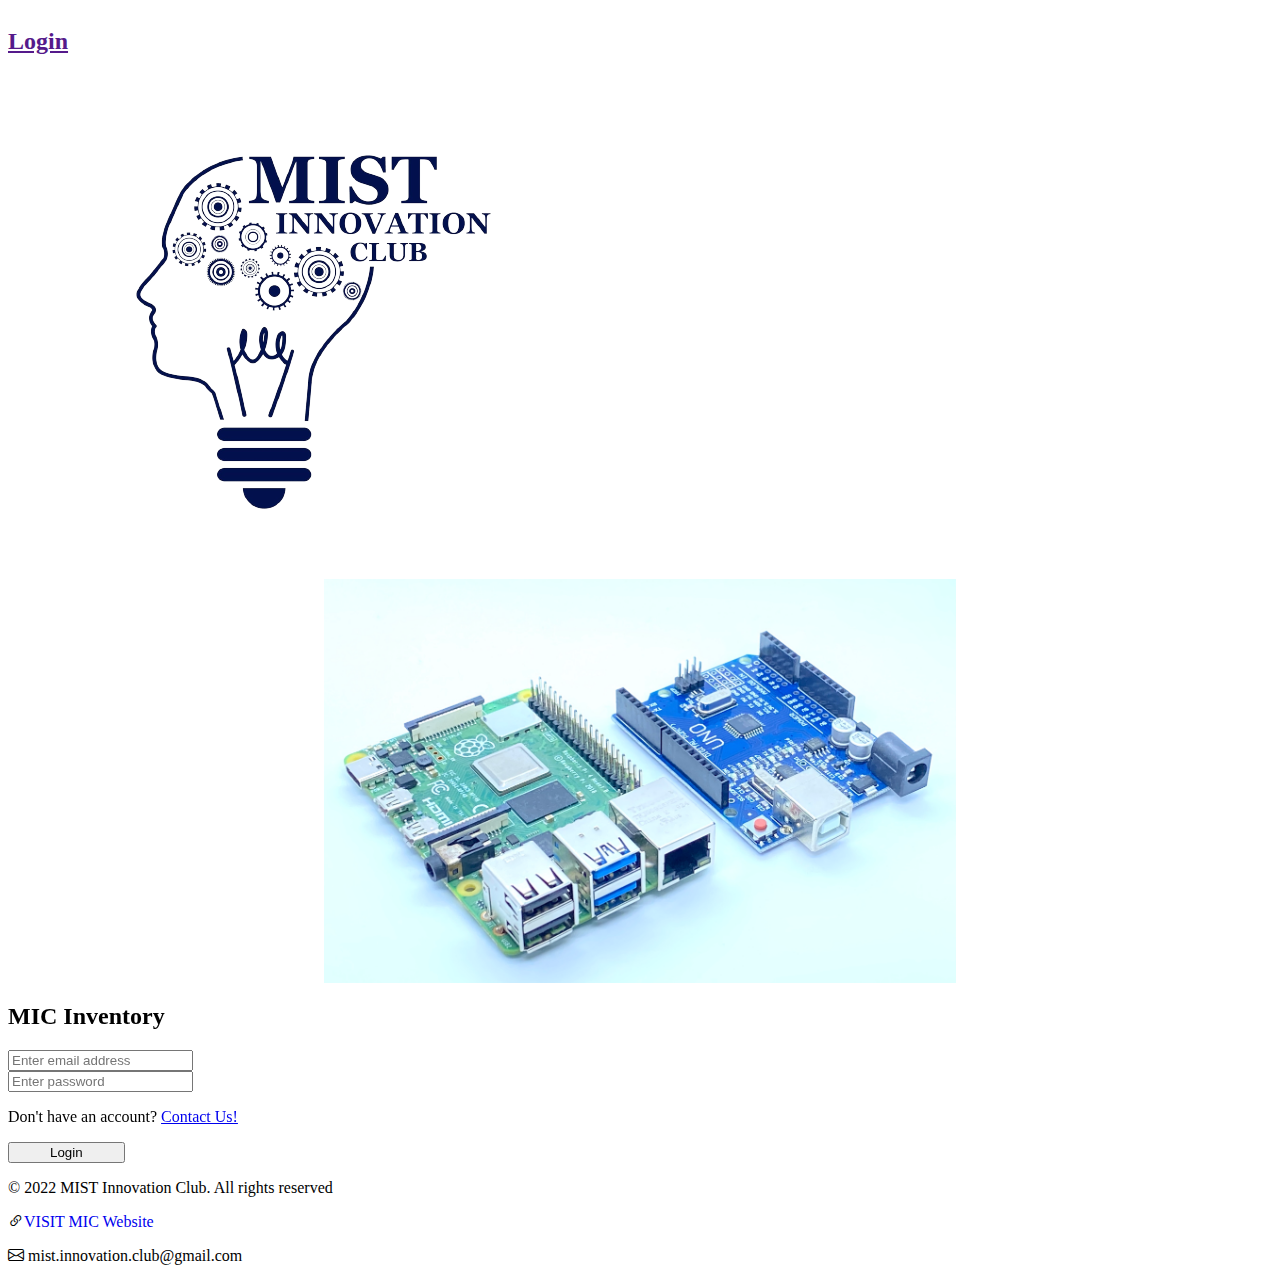
<file: index.html>
<!DOCTYPE html>
<html lang="en">
  <head>
    <link href="https://unpkg.com/aos@2.3.1/dist/aos.css" rel="stylesheet" />
    <!-- Required meta tags -->
    <meta charset="utf-8" />
    <meta name="viewport" content="width=device-width, initial-scale=1" />

    <!-- added -->
    <meta
      name="viewport"
      content="width=device-width, initial-scale=1, maximum-scale=1"
    />
    <link rel="stylesheet" href="style.css" />

    <link
      rel="stylesheet"
      href="https://cdn.jsdelivr.net/npm/bootstrap-icons@1.8.1/font/bootstrap-icons.css"
    />

    <!-- Bootstrap CSS -->
    <link
      href="https://cdn.jsdelivr.net/npm/bootstrap@5.0.2/dist/css/bootstrap.min.css"
      rel="stylesheet"
      integrity="sha384-EVSTQN3/azprG1Anm3QDgpJLIm9Nao0Yz1ztcQTwFspd3yD65VohhpuuCOmLASjC"
      crossorigin="anonymous"
    />

    <title>MIC Inventory</title>
    <link rel="icon" type="image/x-icon" href="/img/icon.jpg" />
  </head>
  <body style="display: flex">
    <script src="script3.js"></script>

    <section class="content">
      <nav class="navbar bg-dark py-3">
        <div class="container-fluid justify-content-center">
          <a href="" class="navbar-brand align-items-center">
            <h2 class="m-0 text-white">Login</h2>
          </a>
        </div>
      </nav>

      <div class="container-fluid">
        <!-- col-md-9 col-lg-6 col-xl-5 -->
        <div class="row d-flex justify-content-center align-items-center my-5">
          <div class="col-6" data-aos="zoom-in">
            <img src="img/logo.png" class="img-fluid" alt="Sample image" />
          </div>
          <div
            class="col-md-8 col-lg-6 col-xl-4 offset-xl-1"
            data-aos="zoom-in"
          >
            <form>
              <div class="align-items-center my-4">
                <img src="img/elec.png" alt="" class="center my-3" />

                <h2 class="text-center fw-bold mb-0 text-primary">
                  MIC Inventory
                </h2>
              </div>

              <div class="form-outline mb-4">
                <input
                  type="email"
                  id="id"
                  class="form-control form-control-lg"
                  placeholder="Enter email address"
                />
              </div>

              <div class="form-outline mb-3">
                <input
                  type="password"
                  id="pass"
                  class="form-control form-control-lg"
                  placeholder="Enter password"
                />
              </div>

              <div class="text-center mt-4 pt-2">
                <p class="small fw-bold">
                  Don't have an account?
                  <a href="#!" class="link-danger">Contact Us!</a>
                </p>
                <button
                  type="button"
                  onclick="check()"
                  class="btn btn-primary btn-lg mt-2 pt-1"
                  style="padding-left: 2.5rem; padding-right: 2.5rem"
                >
                  Login
                </button>
              </div>
            </form>
          </div>
        </div>
      </div>
    </section>
    <!-- footer -->
    <div class="container-fluid bg-dark">
      <div class="row py-2">
        <div class="col-md-4 col-12 pt-3">
          <p class="text-white-50 text-center">
            © 2022 MIST Innovation Club. All rights reserved
          </p>
          <p></p>
        </div>

        <div class="col-md-4 col-12 pt-3">
          <p class="text-white-50 text-center">
            <i class="bi bi-link-45deg"></i
            ><a
              href="https://innovationclub.mist.ac.bd/"
              style="text-decoration: none"
              class="text-white-50 text-center ps-1"
              >VISIT MIC Website</a
            >
          </p>
        </div>
        <div class="col-md-4 col-12 pt-3">
          <p class="text-white-50 text-center">
            <i class="bi bi-envelope"></i> mist.innovation.club@gmail.com
          </p>
        </div>
      </div>
    </div>

    <!-- Optional JavaScript; choose one of the two! -->

    <!-- Option 1: Bootstrap Bundle with Popper -->
    <script
      src="https://cdn.jsdelivr.net/npm/bootstrap@5.0.2/dist/js/bootstrap.bundle.min.js"
      integrity="sha384-MrcW6ZMFYlzcLA8Nl+NtUVF0sA7MsXsP1UyJoMp4YLEuNSfAP+JcXn/tWtIaxVXM"
      crossorigin="anonymous"
    ></script>
    <script src="https://unpkg.com/aos@2.3.1/dist/aos.js"></script>
    <script>
      AOS.init();
    </script>
    <!-- Option 2: Separate Popper and Bootstrap JS -->
    <!--
    <script src="https://cdn.jsdelivr.net/npm/@popperjs/core@2.9.2/dist/umd/popper.min.js" integrity="sha384-IQsoLXl5PILFhosVNubq5LC7Qb9DXgDA9i+tQ8Zj3iwWAwPtgFTxbJ8NT4GN1R8p" crossorigin="anonymous"></script>
    <script src="https://cdn.jsdelivr.net/npm/bootstrap@5.0.2/dist/js/bootstrap.min.js" integrity="sha384-cVKIPhGWiC2Al4u+LWgxfKTRIcfu0JTxR+EQDz/bgldoEyl4H0zUF0QKbrJ0EcQF" crossorigin="anonymous"></script>
    -->
  </body>
</html>
</file>
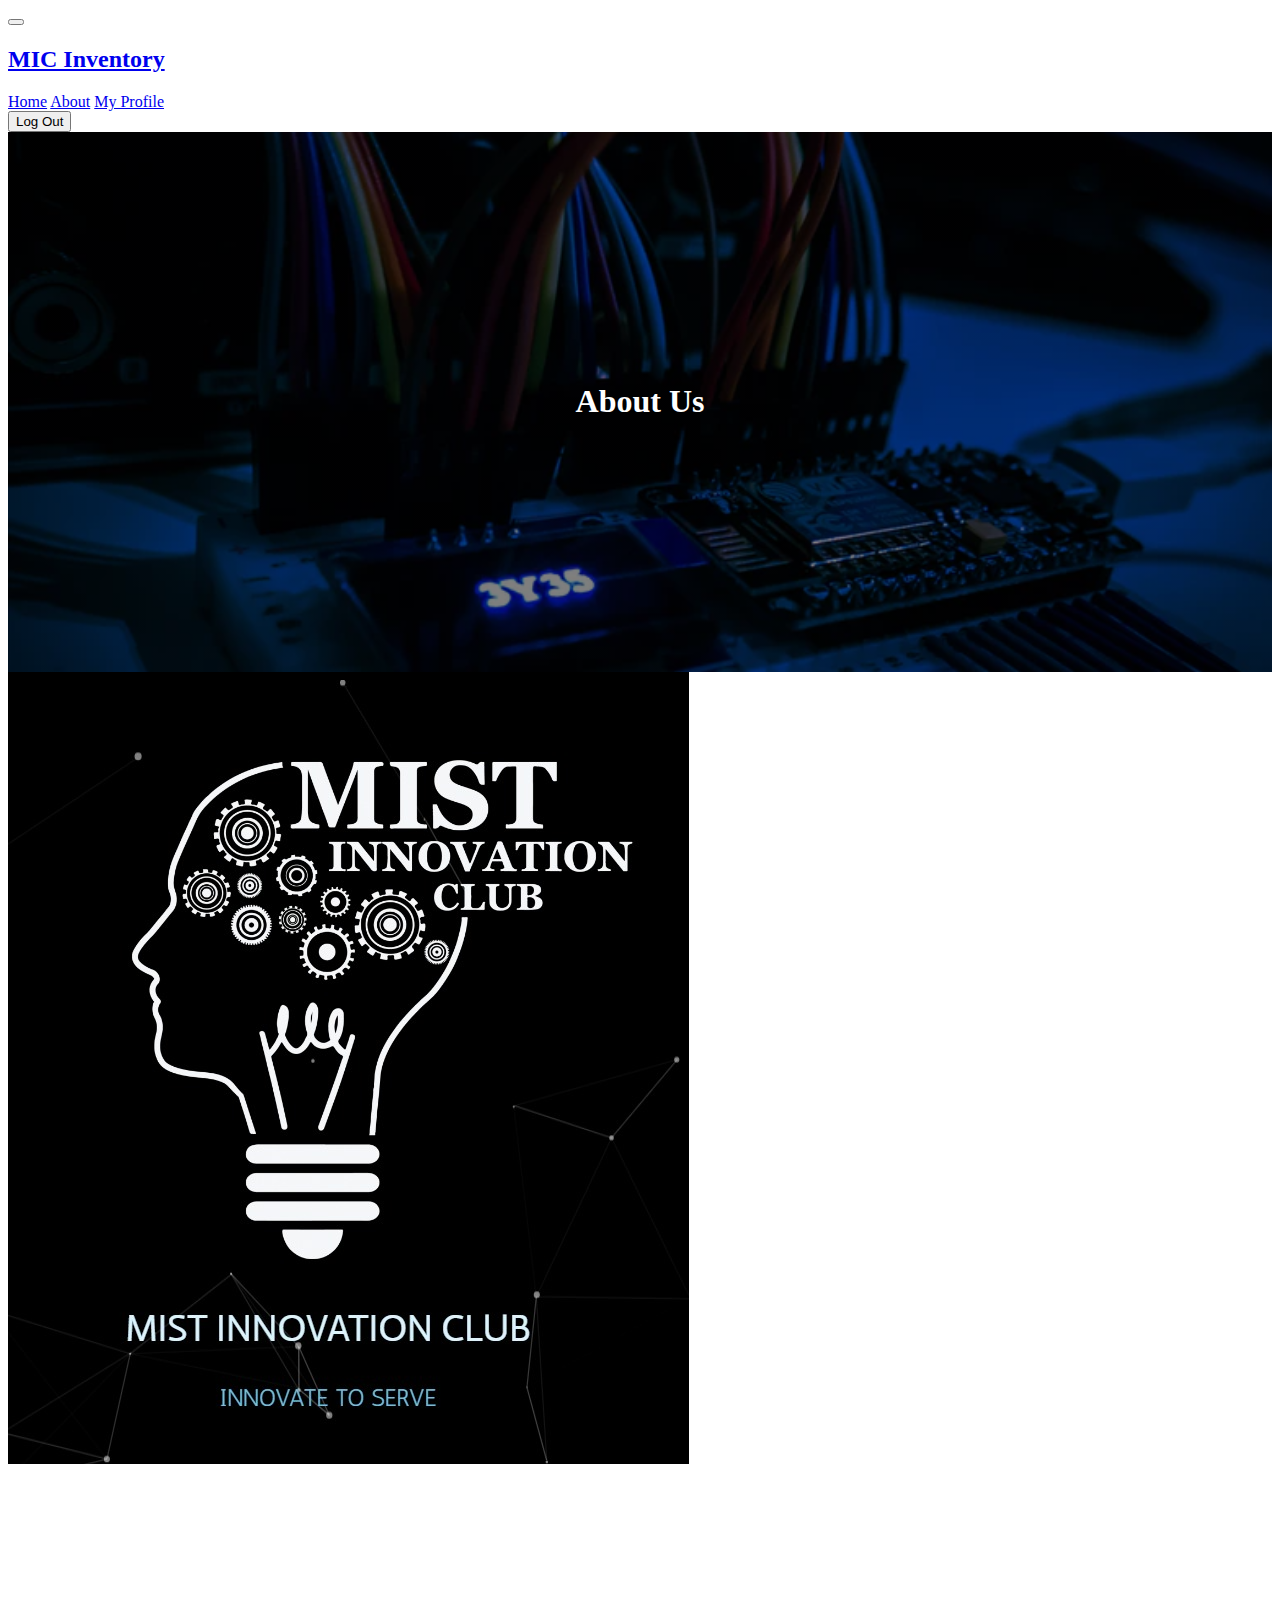
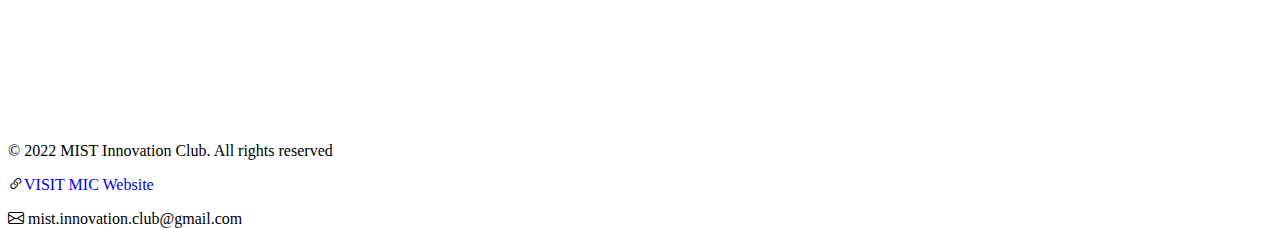
<file: about.html>
<!DOCTYPE html>
<html lang="en">
  <head>
    <link href="https://unpkg.com/aos@2.3.1/dist/aos.css" rel="stylesheet" />
    <!-- Required meta tags -->
    <meta charset="utf-8" />
    <meta name="viewport" content="width=device-width, initial-scale=1" />

    <!-- added -->
    <meta
      name="viewport"
      content="width=device-width, initial-scale=1, maximum-scale=1"
    />
    <link rel="stylesheet" href="style.css" />

    <link
      rel="stylesheet"
      href="https://cdn.jsdelivr.net/npm/bootstrap-icons@1.8.1/font/bootstrap-icons.css"
    />

    <!-- Bootstrap CSS -->
    <link
      href="https://cdn.jsdelivr.net/npm/bootstrap@5.0.2/dist/css/bootstrap.min.css"
      rel="stylesheet"
      integrity="sha384-EVSTQN3/azprG1Anm3QDgpJLIm9Nao0Yz1ztcQTwFspd3yD65VohhpuuCOmLASjC"
      crossorigin="anonymous"
    />

    <title>MIC Inventory</title>
    <link rel="icon" type="image/x-icon" href="/img/icon.jpg" />
  </head>
  <body>
    <!-- nav-->

    <nav class="navbar navbar-expand-lg navbar-light">
      <div class="container-fluid">
        <button
          class="navbar-toggler mb-2 mt-1"
          type="button"
          data-bs-toggle="collapse"
          data-bs-target="#navbarSupportedContent"
          aria-controls="navbarSupportedContent"
          aria-expanded="false"
          aria-label="Toggle navigation"
        >
          <span class="navbar-toggler-icon"></span>
        </button>
        <a
          href="home.html"
          class="navbar-brand d-flex align-items-center border-end px-lg-4 pe-2"
        >
          <h2 class="m-0 text-primary">MIC Inventory</h2>
        </a>

        <div
          class="collapse navbar-collapse mx-5 fw-bold"
          id="navbarSupportedContent"
        >
          <div class="navbar-nav ms-auto p-4 p-lg-0">
            <a
              href="home.html"
              class="nav-item nav-link active mx-lg-4 text-primary"
              >Home</a
            >
            <a href="about.html" class="nav-item nav-link mx-lg-4 text-primary"
              >About</a
            >

            <a
              href="myprofile.html"
              class="nav-item nav-link mx-lg-4 text-primary"
              >My Profile</a
            >
          </div>

          <a href="index.html"
            ><button type="button" class="btn btn-danger mx-3">
              Log Out
            </button></a
          >
        </div>
      </div>
    </nav>

    <!-- Banner -->

    <div class="hero-image ab" data-aos="zoom-in">
      <div class="hero-text">
        <h1>About Us</h1>
      </div>
    </div>
    <div class="container-fluid bg pt-5">
      <div class="container px-4">
        <div class="row gx-5">
          <div class="col-lg-4 col-12">
            <div class="my-5" data-aos="zoom-in">
              <img src="img/mic.jpeg" class="img-fluid" alt="Sample image" />
            </div>
          </div>
          <div class="col-lg-8 col-12 p-3 mt-4" data-aos="zoom-in">
            <div class="  ">
              <h1 class="text-de">MIST Innovation Club</h1>
              <p>
                MIST Innovation is actively engaged in the fields of skill
                development. Public speaking, Programming language, Digital
                design and Technological innovation. MIC is under the
                coordination of talented students from all Department of this
                Institution dedicated to the success and development of this
                club. The club is also under the mentorship of professional
                individuals who constantly guide the member towards greater
                innovation. MIST Innovation Club was built on some fundamental
                principles.
              </p>
              <p class="fw-bold">
                -> Create an environment where students from all background can
                share their ideas and knowledge in common technical platform.<br />
                -> Promoting and engaging individuals towards Innovation,
                boosting them in this section both physically and
                psychologically.<br />
                -> Providing skill development opportunities in various
                categories keeping the standard suitable for all levels of
                student.<br />
                -> Providing career-based education to develop professionalism
                and ways to cope up with the job market.<br />
                -> Ensuring opportunities for talented individuals so that they
                can achieve success in the world of Innovative ideas.<br />
                -> Holding regular and time to time occasions to keep student
                active in the field of co-curricular activities and also
                ensuring their active participation.<br />
              </p>
            </div>
          </div>
        </div>
      </div>
    </div>

    <!-- footer -->
    <div class="container-fluid bg-dark py-2">
      <div class="row">
        <div class="col-md-4 col-12 pt-3">
          <p class="text-white-50 text-center">
            © 2022 MIST Innovation Club. All rights reserved
          </p>
          <p></p>
        </div>

        <div class="col-md-4 col-12 pt-3">
          <p class="text-white-50 text-center">
            <i class="bi bi-link-45deg"></i
            ><a
              href="https://innovationclub.mist.ac.bd/"
              style="text-decoration: none"
              class="text-white-50 text-center ps-1"
              >VISIT MIC Website</a
            >
          </p>
        </div>
        <div class="col-md-4 col-12 pt-3">
          <p class="text-white-50 text-center">
            <i class="bi bi-envelope"></i> mist.innovation.club@gmail.com
          </p>
        </div>
      </div>
    </div>
    <!-- Optional JavaScript; choose one of the two! -->

    <!-- Option 1: Bootstrap Bundle with Popper -->
    <script
      src="https://cdn.jsdelivr.net/npm/bootstrap@5.0.2/dist/js/bootstrap.bundle.min.js"
      integrity="sha384-MrcW6ZMFYlzcLA8Nl+NtUVF0sA7MsXsP1UyJoMp4YLEuNSfAP+JcXn/tWtIaxVXM"
      crossorigin="anonymous"
    ></script>
    <script src="https://unpkg.com/aos@2.3.1/dist/aos.js"></script>
    <script>
      AOS.init();
    </script>
    <!-- Option 2: Separate Popper and Bootstrap JS -->
    <!--
    <script src="https://cdn.jsdelivr.net/npm/@popperjs/core@2.9.2/dist/umd/popper.min.js" integrity="sha384-IQsoLXl5PILFhosVNubq5LC7Qb9DXgDA9i+tQ8Zj3iwWAwPtgFTxbJ8NT4GN1R8p" crossorigin="anonymous"></script>
    <script src="https://cdn.jsdelivr.net/npm/bootstrap@5.0.2/dist/js/bootstrap.min.js" integrity="sha384-cVKIPhGWiC2Al4u+LWgxfKTRIcfu0JTxR+EQDz/bgldoEyl4H0zUF0QKbrJ0EcQF" crossorigin="anonymous"></script>
    -->
  </body>
</html>
</file>
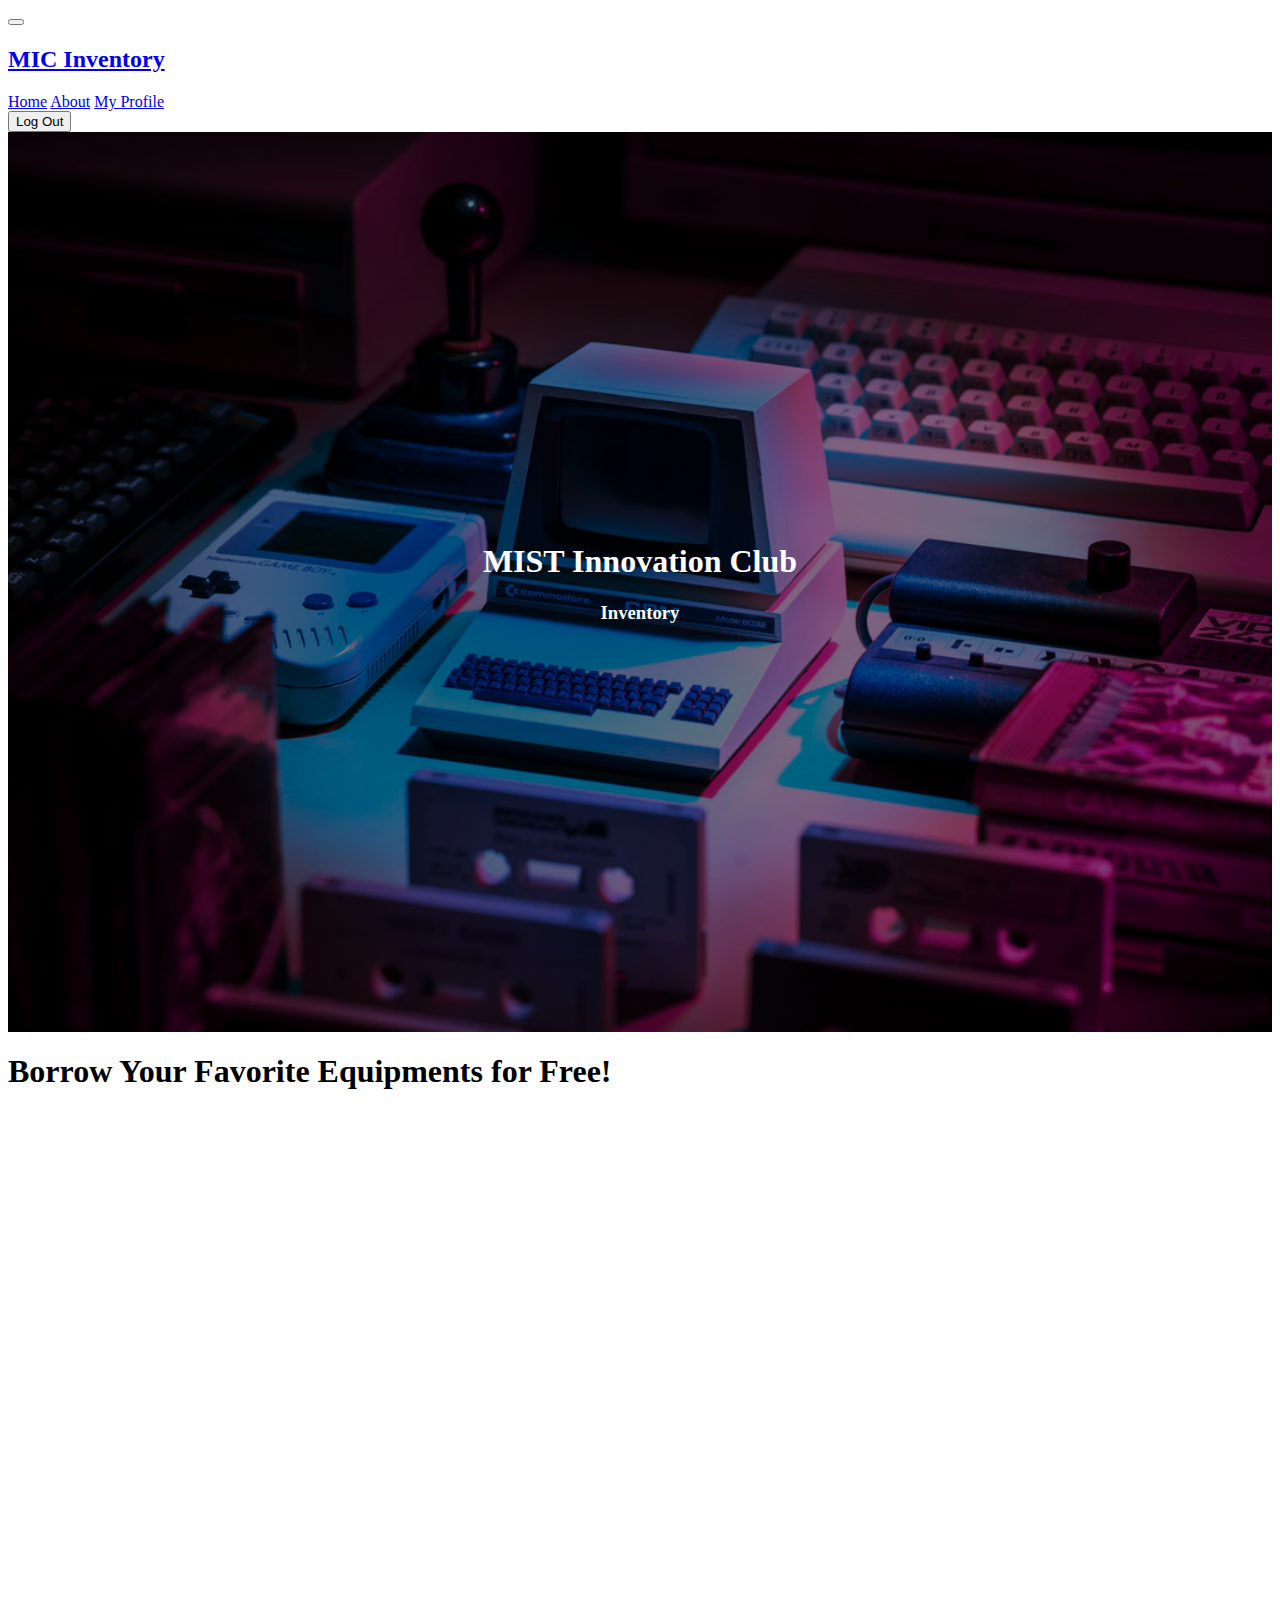
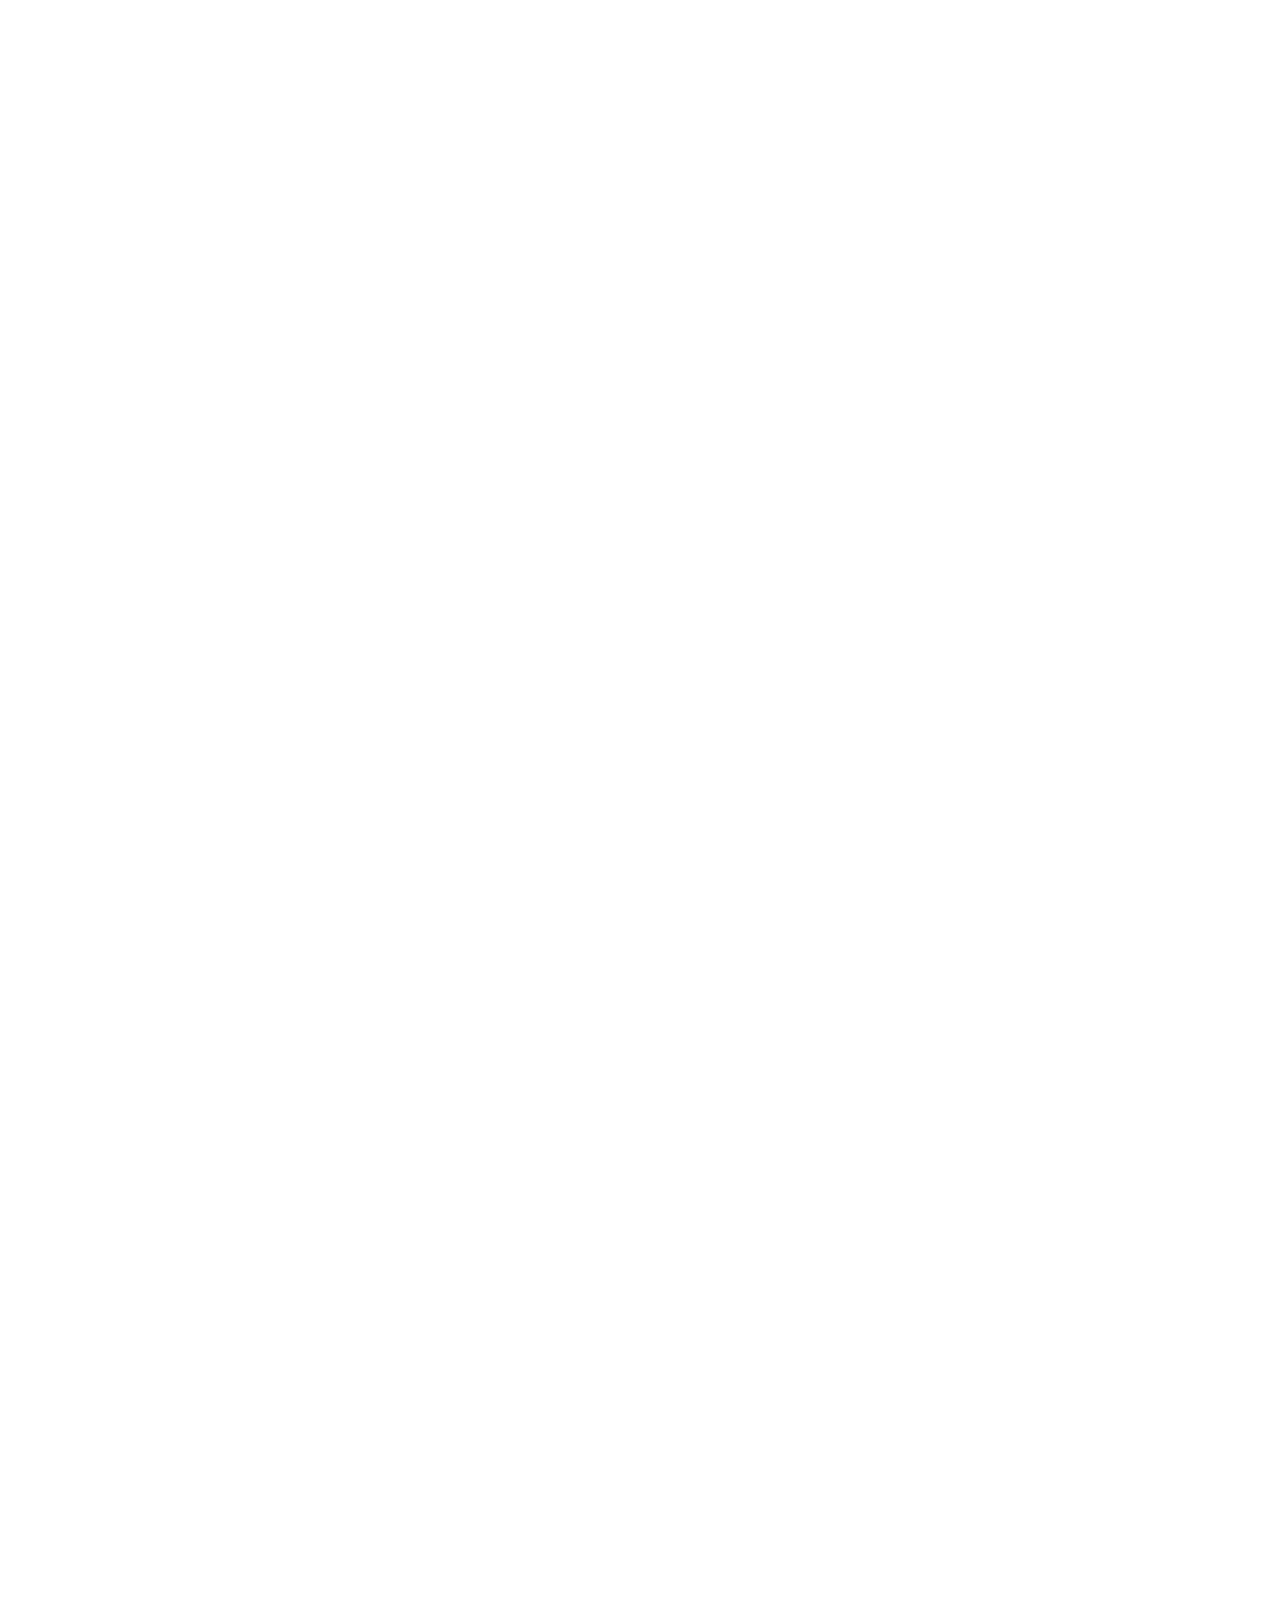
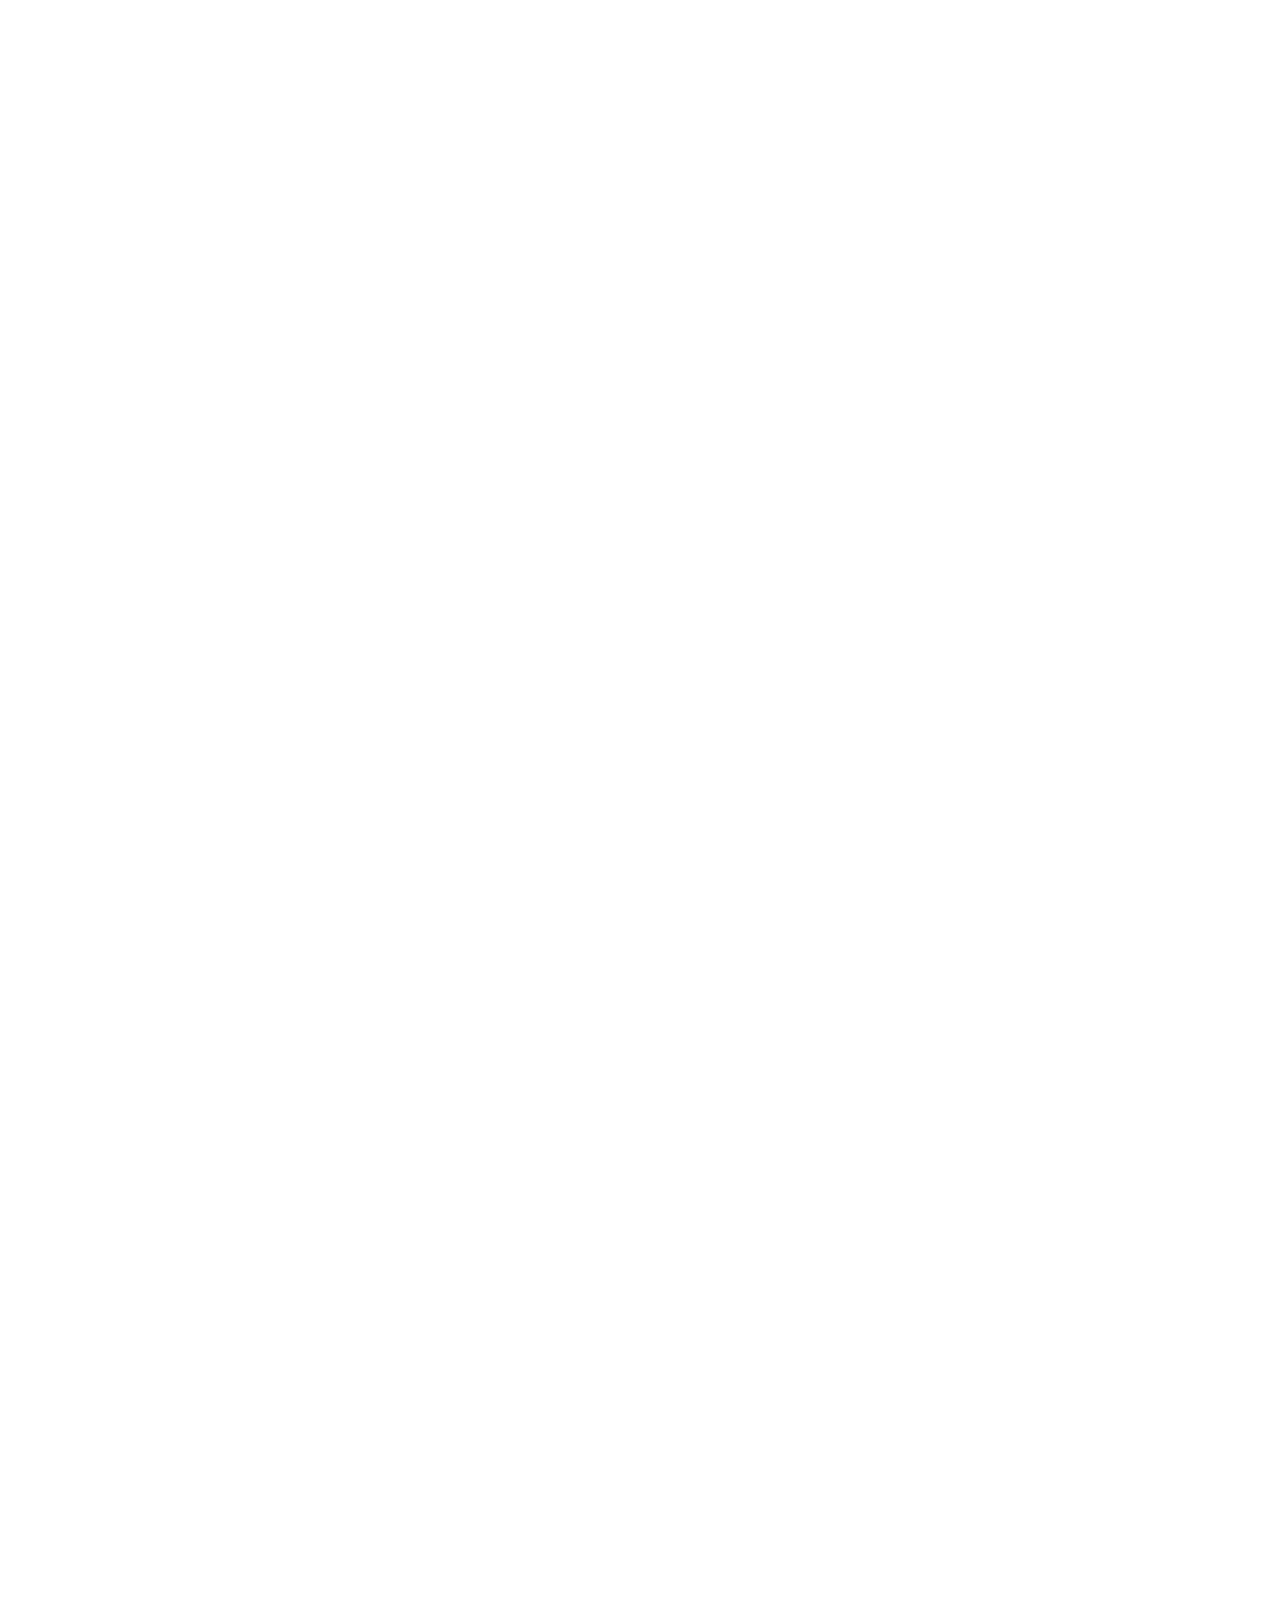
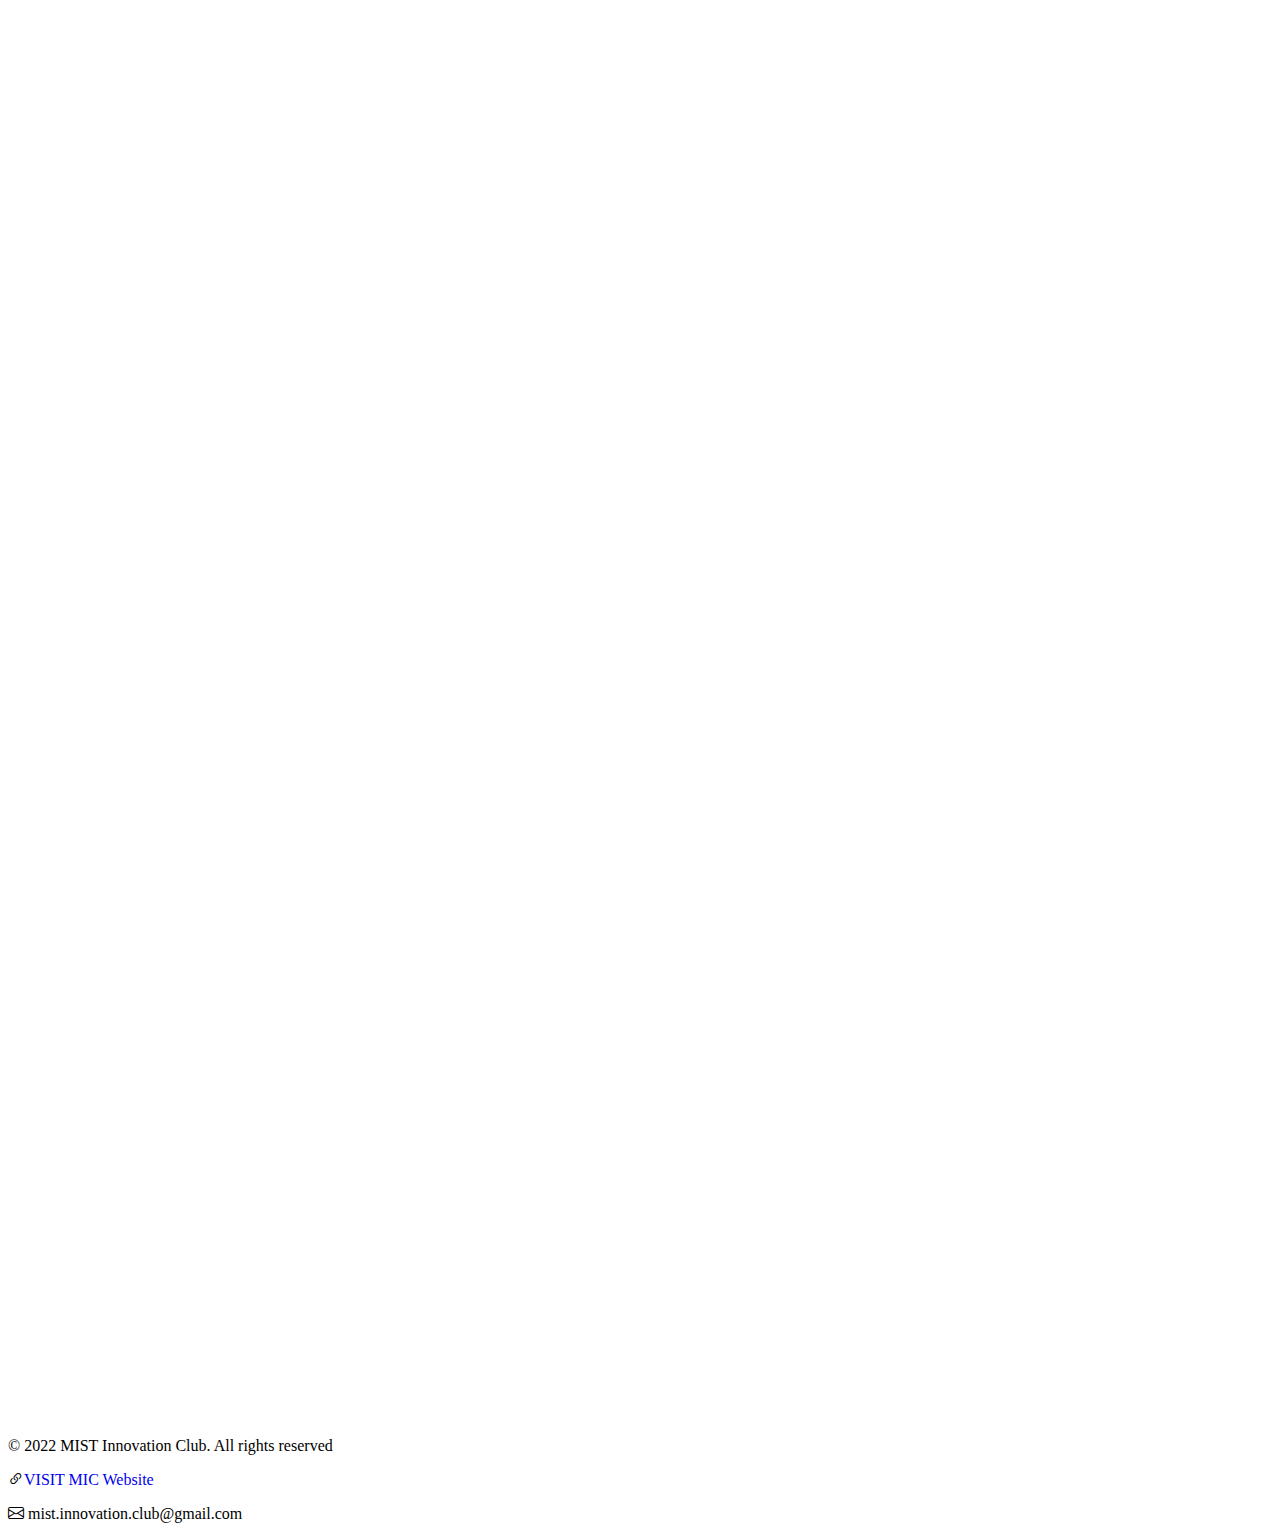
<file: home.html>
<!DOCTYPE html>
<html lang="en">
  <head>
    <link href="https://unpkg.com/aos@2.3.1/dist/aos.css" rel="stylesheet" />
    <!-- Required meta tags -->
    <meta charset="utf-8" />
    <meta name="viewport" content="width=device-width, initial-scale=1" />

    <!-- added -->
    <meta
      name="viewport"
      content="width=device-width, initial-scale=1, maximum-scale=1"
    />
    <link rel="stylesheet" href="style.css" />

    <link
      rel="stylesheet"
      href="https://cdn.jsdelivr.net/npm/bootstrap-icons@1.8.1/font/bootstrap-icons.css"
    />

    <!-- Bootstrap CSS -->
    <link
      href="https://cdn.jsdelivr.net/npm/bootstrap@5.0.2/dist/css/bootstrap.min.css"
      rel="stylesheet"
      integrity="sha384-EVSTQN3/azprG1Anm3QDgpJLIm9Nao0Yz1ztcQTwFspd3yD65VohhpuuCOmLASjC"
      crossorigin="anonymous"
    />

    <title>MIC Inventory</title>
    <link rel="icon" type="image/x-icon" href="/img/icon.jpg" />
  </head>
  <body>
    <!-- nav-->

    <nav class="navbar navbar-expand-lg navbar-light">
      <div class="container-fluid">
        <button
          class="navbar-toggler mb-2 mt-1"
          type="button"
          data-bs-toggle="collapse"
          data-bs-target="#navbarSupportedContent"
          aria-controls="navbarSupportedContent"
          aria-expanded="false"
          aria-label="Toggle navigation"
        >
          <span class="navbar-toggler-icon"></span>
        </button>
        <a
          href="home.html"
          class="navbar-brand d-flex align-items-center border-end px-lg-4 pe-2"
        >
          <h2 class="m-0 text-primary">MIC Inventory</h2>
        </a>

        <div
          class="collapse navbar-collapse mx-5 fw-bold"
          id="navbarSupportedContent"
        >
          <div class="navbar-nav ms-auto p-4 p-lg-0">
            <a
              href="home.html"
              class="nav-item nav-link active mx-lg-4 text-primary"
              >Home</a
            >
            <a href="about.html" class="nav-item nav-link mx-lg-4 text-primary"
              >About</a
            >

            <a
              href="myprofile.html"
              class="nav-item nav-link mx-lg-4 text-primary"
              >My Profile</a
            >
          </div>

          <a href="index.html"
            ><button type="button" class="btn btn-danger mx-3">
              Log Out
            </button></a
          >
        </div>
      </div>
    </nav>

    <!-- Banner -->

    <div class="hero-image ho" data-aos="zoom-in">
      <div class="hero-text">
        <h1>MIST Innovation Club</h1>
        <h3>Inventory</h3>
      </div>
    </div>

    <!-- body -->
    <div class="container-fluid bg-light">
      <div class="container-xxl py-5">
        <div class="container">
          <div class="text-center mx-auto mt-5">
            <h1 class="text-black-60">
              Borrow Your Favorite Equipments for Free!
            </h1>
          </div>
          <!-- cards -->
          <section class="bg-light pt-5 pb-5">
            <div class="container">
              <div class="row mb-3">
                <div
                  class="col-lg-4 mb-3 col-12 d-flex align-items-stretch"
                  data-aos="zoom-in"
                >
                  <div class="card">
                    <img
                      src="img/equipment0.png"
                      class="card-img-top border-bottom"
                      alt="Card Image"
                    />
                    <div class="card-body d-flex flex-column">
                      <h5 class="card-title">Arduino</h5>
                      <p class="card-text mb-4">
                        Arduino is an open-source hardware and software company,
                        project, and user community that designs and
                        manufactures single-board microcontrollers and
                        microcontroller kits for building digital devices.
                      </p>
                      <a
                        href="order.html"
                        class="btn btn-primary mt-auto align-self-start"
                        >Order now</a
                      >
                    </div>
                  </div>
                </div>
                <div
                  class="col-lg-4 mb-3 col-12 d-flex align-items-stretch"
                  data-aos="zoom-in"
                >
                  <div class="card">
                    <img
                      src="img/equipment2.png"
                      class="card-img-top border-bottom"
                      alt="Card Image"
                    />
                    <div class="card-body d-flex flex-column">
                      <h5 class="card-title">Raspberry Pi</h5>
                      <p class="card-text mb-4">
                        Raspberry Pi is a series of small single-board computers
                        developed in the United Kingdom by the Raspberry Pi
                        Foundation in association with Broadcom. The Raspberry
                        Pi project originally leaned towards the promotion of
                        teaching basic computer science in schools and in
                        developing countries.
                      </p>
                      <a
                        href="order.html"
                        class="btn btn-primary mt-auto align-self-start"
                        >Order now</a
                      >
                    </div>
                  </div>
                </div>
                <div
                  class="col-lg-4 mb-3 col-12 d-flex align-items-stretch"
                  data-aos="zoom-in"
                >
                  <div class="card">
                    <img
                      src="img/equipment1.png"
                      class="card-img-top border-bottom"
                      alt="Card Image"
                    />
                    <div class="card-body d-flex flex-column">
                      <h5 class="card-title">Network Switch</h5>
                      <p class="card-text mb-4">
                        Switches enable fast in-network communication by routing
                        data packets between devices in a smart way, creating a
                        tunnel between source and destination that can't be
                        interrupted by other network traffic.
                      </p>
                      <a
                        href="order.html"
                        class="btn btn-primary mt-auto align-self-start"
                        >Order now</a
                      >
                    </div>
                  </div>
                </div>
              </div>
              <div class="row">
                <div
                  class="col-lg-4 mb-3 col-12 d-flex align-items-stretch"
                  data-aos="zoom-in"
                >
                  <div class="card">
                    <img
                      src="img/equipment0.png"
                      class="card-img-top border-bottom"
                      alt="Card Image"
                    />
                    <div class="card-body d-flex flex-column">
                      <h5 class="card-title">Arduino</h5>
                      <p class="card-text mb-4">
                        Arduino is an open-source hardware and software company,
                        project, and user community that designs and
                        manufactures single-board microcontrollers and
                        microcontroller kits for building digital devices.
                      </p>
                      <a
                        href="order.html"
                        class="btn btn-primary mt-auto align-self-start"
                        >Order now</a
                      >
                    </div>
                  </div>
                </div>
                <div
                  class="col-lg-4 mb-3 col-12 d-flex align-items-stretch"
                  data-aos="zoom-in"
                >
                  <div class="card">
                    <img
                      src="img/equipment2.png"
                      class="card-img-top border-bottom"
                      alt="Card Image"
                    />
                    <div class="card-body d-flex flex-column">
                      <h5 class="card-title">Raspberry Pi</h5>
                      <p class="card-text mb-4">
                        Raspberry Pi is a series of small single-board computers
                        developed in the United Kingdom by the Raspberry Pi
                        Foundation in association with Broadcom. The Raspberry
                        Pi project originally leaned towards the promotion of
                        teaching basic computer science in schools and in
                        developing countries.
                      </p>
                      <a
                        href="order.html"
                        class="btn btn-primary mt-auto align-self-start"
                        >Order now</a
                      >
                    </div>
                  </div>
                </div>
                <div
                  class="col-lg-4 mb-3 col-12 d-flex align-items-stretch"
                  data-aos="zoom-in"
                >
                  <div class="card">
                    <img
                      src="img/equipment1.png"
                      class="card-img-top border-bottom"
                      alt="Card Image"
                    />
                    <div class="card-body d-flex flex-column">
                      <h5 class="card-title">Network Switch</h5>
                      <p class="card-text mb-4">
                        Switches enable fast in-network communication by routing
                        data packets between devices in a smart way, creating a
                        tunnel between source and destination that can't be
                        interrupted by other network traffic.
                      </p>
                      <a
                        href="order.html"
                        class="btn btn-primary mt-auto align-self-start"
                        >Order now</a
                      >
                    </div>
                  </div>
                </div>
              </div>
              <div class="row">
                <div
                  class="col-lg-4 mb-3 col-12 d-flex align-items-stretch"
                  data-aos="zoom-in"
                >
                  <div class="card">
                    <img
                      src="img/equipment0.png"
                      class="card-img-top border-bottom"
                      alt="Card Image"
                    />
                    <div class="card-body d-flex flex-column">
                      <h5 class="card-title">Arduino</h5>
                      <p class="card-text mb-4">
                        Arduino is an open-source hardware and software company,
                        project, and user community that designs and
                        manufactures single-board microcontrollers and
                        microcontroller kits for building digital devices.
                      </p>
                      <a
                        href="order.html"
                        class="btn btn-primary mt-auto align-self-start"
                        >Order now</a
                      >
                    </div>
                  </div>
                </div>
                <div
                  class="col-lg-4 mb-3 col-12 d-flex align-items-stretch"
                  data-aos="zoom-in"
                >
                  <div class="card">
                    <img
                      src="img/equipment2.png"
                      class="card-img-top border-bottom"
                      alt="Card Image"
                    />
                    <div class="card-body d-flex flex-column">
                      <h5 class="card-title">Raspberry Pi</h5>
                      <p class="card-text mb-4">
                        Raspberry Pi is a series of small single-board computers
                        developed in the United Kingdom by the Raspberry Pi
                        Foundation in association with Broadcom. The Raspberry
                        Pi project originally leaned towards the promotion of
                        teaching basic computer science in schools and in
                        developing countries.
                      </p>
                      <a
                        href="order.html"
                        class="btn btn-primary mt-auto align-self-start"
                        >Order now</a
                      >
                    </div>
                  </div>
                </div>
                <div
                  class="col-lg-4 mb-3 col-12 d-flex align-items-stretch"
                  data-aos="zoom-in"
                >
                  <div class="card">
                    <img
                      src="img/equipment1.png"
                      class="card-img-top border-bottom"
                      alt="Card Image"
                    />
                    <div class="card-body d-flex flex-column">
                      <h5 class="card-title">Network Switch</h5>
                      <p class="card-text mb-4">
                        Switches enable fast in-network communication by routing
                        data packets between devices in a smart way, creating a
                        tunnel between source and destination that can't be
                        interrupted by other network traffic.
                      </p>
                      <a
                        href="order.html"
                        class="btn btn-primary mt-auto align-self-start"
                        >Order now</a
                      >
                    </div>
                  </div>
                </div>
              </div>
            </div>
          </section>
        </div>
      </div>
    </div>

    <!-- footer -->
    <div class="container-fluid bg-dark py-2">
      <div class="row">
        <div class="col-md-4 col-12 pt-3">
          <p class="text-white-50 text-center">
            © 2022 MIST Innovation Club. All rights reserved
          </p>
          <p></p>
        </div>

        <div class="col-md-4 col-12 pt-3">
          <p class="text-white-50 text-center">
            <i class="bi bi-link-45deg"></i
            ><a
              href="https://innovationclub.mist.ac.bd/"
              style="text-decoration: none"
              class="text-white-50 text-center ps-1"
              >VISIT MIC Website</a
            >
          </p>
        </div>
        <div class="col-md-4 col-12 pt-3">
          <p class="text-white-50 text-center">
            <i class="bi bi-envelope"></i> mist.innovation.club@gmail.com
          </p>
        </div>
      </div>
    </div>

    <!-- Optional JavaScript; choose one of the two! -->

    <!-- Option 1: Bootstrap Bundle with Popper -->
    <script
      src="https://cdn.jsdelivr.net/npm/bootstrap@5.0.2/dist/js/bootstrap.bundle.min.js"
      integrity="sha384-MrcW6ZMFYlzcLA8Nl+NtUVF0sA7MsXsP1UyJoMp4YLEuNSfAP+JcXn/tWtIaxVXM"
      crossorigin="anonymous"
    ></script>
    <script src="https://unpkg.com/aos@2.3.1/dist/aos.js"></script>
    <script>
      AOS.init();
    </script>
    <!-- Option 2: Separate Popper and Bootstrap JS -->
    <!--
    <script src="https://cdn.jsdelivr.net/npm/@popperjs/core@2.9.2/dist/umd/popper.min.js" integrity="sha384-IQsoLXl5PILFhosVNubq5LC7Qb9DXgDA9i+tQ8Zj3iwWAwPtgFTxbJ8NT4GN1R8p" crossorigin="anonymous"></script>
    <script src="https://cdn.jsdelivr.net/npm/bootstrap@5.0.2/dist/js/bootstrap.min.js" integrity="sha384-cVKIPhGWiC2Al4u+LWgxfKTRIcfu0JTxR+EQDz/bgldoEyl4H0zUF0QKbrJ0EcQF" crossorigin="anonymous"></script>
    -->
  </body>
</html>
</file>
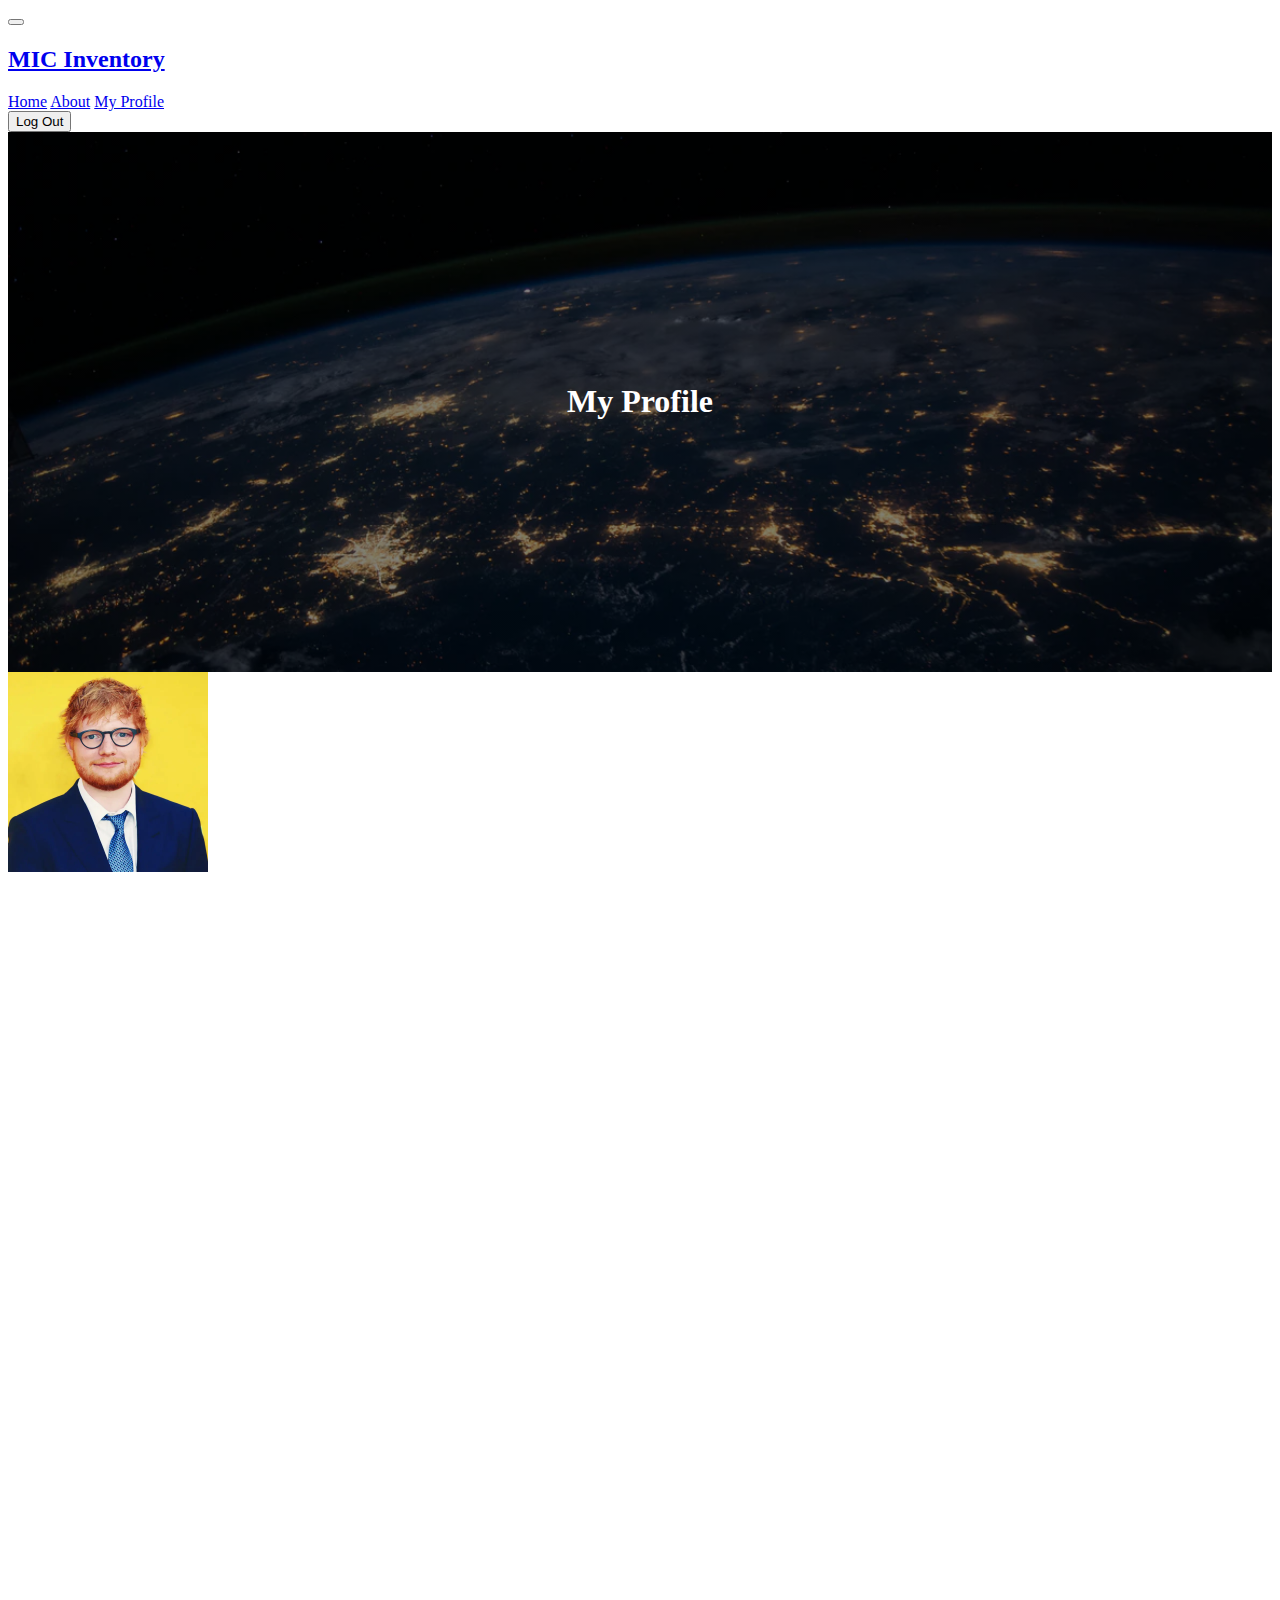
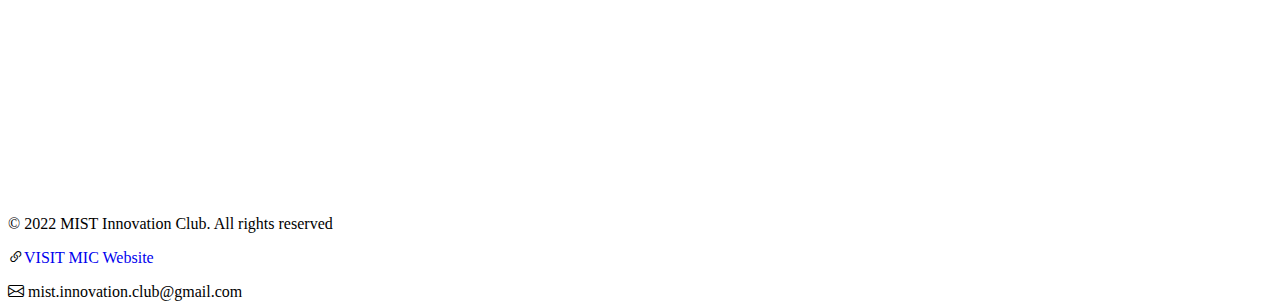
<file: myprofile.html>
<!DOCTYPE html>
<html lang="en">
  <head>
    <link href="https://unpkg.com/aos@2.3.1/dist/aos.css" rel="stylesheet" />
    <!-- Required meta tags -->
    <meta charset="utf-8" />
    <meta name="viewport" content="width=device-width, initial-scale=1" />

    <!-- added -->
    <meta
      name="viewport"
      content="width=device-width, initial-scale=1, maximum-scale=1"
    />
    <link rel="stylesheet" href="style.css" />

    <link
      rel="stylesheet"
      href="https://cdn.jsdelivr.net/npm/bootstrap-icons@1.8.1/font/bootstrap-icons.css"
    />

    <!-- Bootstrap CSS -->
    <link
      href="https://cdn.jsdelivr.net/npm/bootstrap@5.0.2/dist/css/bootstrap.min.css"
      rel="stylesheet"
      integrity="sha384-EVSTQN3/azprG1Anm3QDgpJLIm9Nao0Yz1ztcQTwFspd3yD65VohhpuuCOmLASjC"
      crossorigin="anonymous"
    />

    <title>MIC Inventory</title>
    <link rel="icon" type="image/x-icon" href="/img/icon.jpg" />
  </head>
  <body>
    <!-- nav-->

    <nav class="navbar navbar-expand-lg navbar-light">
      <div class="container-fluid">
        <button
          class="navbar-toggler mb-2 mt-1"
          type="button"
          data-bs-toggle="collapse"
          data-bs-target="#navbarSupportedContent"
          aria-controls="navbarSupportedContent"
          aria-expanded="false"
          aria-label="Toggle navigation"
        >
          <span class="navbar-toggler-icon"></span>
        </button>
        <a
          href="home.html"
          class="navbar-brand d-flex align-items-center border-end px-lg-4 pe-2"
        >
          <h2 class="m-0 text-primary">MIC Inventory</h2>
        </a>

        <div
          class="collapse navbar-collapse mx-5 fw-bold"
          id="navbarSupportedContent"
        >
          <div class="navbar-nav ms-auto p-4 p-lg-0">
            <a
              href="home.html"
              class="nav-item nav-link active mx-lg-4 text-primary"
              >Home</a
            >
            <a href="about.html" class="nav-item nav-link mx-lg-4 text-primary"
              >About</a
            >

            <a
              href="myprofile.html"
              class="nav-item nav-link mx-lg-4 text-primary"
              >My Profile</a
            >
          </div>

          <a href="index.html"
            ><button type="button" class="btn btn-danger mx-3">
              Log Out
            </button></a
          >
        </div>
      </div>
    </nav>

    <!-- Banner -->

    <div class="hero-image co" data-aos="zoom-in">
      <div class="hero-text">
        <h1>My Profile</h1>
      </div>
    </div>

    <div class="container px-4 pt-5">
      <div class="row gx-5">
        <div class="col-lg-4 col-12 mb-5">
          <div class="p-3 border border-primary bg-white">
            <div class="text-center" data-aos="zoom-in">
              <img
                src="img/ed.jpg"
                style="width: 200px"
                class="rounded"
                alt="..."
              />
            </div>
            <div
              class="p-3 mt-4 border border-primary bg-white fw-bold"
              data-aos="zoom-in"
            >
              Name: Nurshat Fateh Ali
            </div>
            <div
              class="p-3 mt-4 border border-primary bg-white fw-bold"
              data-aos="zoom-in"
            >
              Id : 202014040
            </div>
            <div
              class="p-3 mt-4 border border-primary bg-white fw-bold"
              data-aos="zoom-in"
            >
              Club Role: Team Leader
            </div>
            <div
              class="p-3 mt-4 border border-primary bg-white fw-bold"
              data-aos="zoom-in"
            >
              Email: nurshatfateh@gmail.com
            </div>
          </div>
        </div>
        <div class="col-lg-8 col-12 mb-4">
          <div class="card mb-2 border-primary">
            <h2
              class="card-header bg-white border-bottom border-primary"
              data-aos="zoom-in"
            >
              Order History
            </h2>
            <div class="card-body bg-white" data-aos="zoom-in">
              <div class="p-3 mt-2 mb-2 border bg-white border-primary">
                <h4 class="mb-3">Item Name</h4>

                <h6 class="d-inline-block">Issued on: 12/02/2020</h6>
                <br />

                <h6 class="d-inline-block">Returned on: 27/02/2020</h6>
              </div>
            </div>
            <div class="card-body bg-white" data-aos="zoom-in">
              <div class="p-3 mt-2 mb-2 border bg-white border-primary">
                <h4 class="mb-3">Item Name</h4>

                <h6 class="d-inline-block">Issued on: 12/02/2020</h6>
                <br />

                <h6 class="d-inline-block">Returned on: 27/02/2020</h6>
              </div>
            </div>
            <div class="card-body bg-white" data-aos="zoom-in">
              <div class="p-3 mt-2 mb-2 border bg-white border-primary">
                <h4 class="mb-3">Item Name</h4>

                <h6 class="d-inline-block">Issued on: 12/02/2020</h6>
                <br />

                <h6 class="d-inline-block">Returned on: 27/02/2020</h6>
              </div>
            </div>
            <div class="card-body bg-white" data-aos="zoom-in">
              <div class="p-3 mt-2 mb-2 border bg-white border-primary">
                <h4 class="mb-3">Item Name</h4>

                <h6 class="d-inline-block">Issued on: 12/02/2020</h6>
                <br />

                <h6 class="d-inline-block">Returned on: 27/02/2020</h6>
              </div>
            </div>
            <div class="card-body bg-white" data-aos="zoom-in">
              <div class="p-3 mt-2 mb-2 border bg-white border-primary">
                <h4 class="mb-3">Item Name</h4>

                <h6 class="d-inline-block">Issued on: 12/02/2020</h6>
                <br />

                <h6 class="d-inline-block">Returned on: 27/02/2020</h6>
              </div>
            </div>
          </div>
        </div>
      </div>
    </div>

    <!-- footer -->
    <div class="container-fluid bg-dark py-2">
      <div class="row">
        <div class="col-md-4 col-12 pt-3">
          <p class="text-white-50 text-center">
            © 2022 MIST Innovation Club. All rights reserved
          </p>
          <p></p>
        </div>

        <div class="col-md-4 col-12 pt-3">
          <p class="text-white-50 text-center">
            <i class="bi bi-link-45deg"></i
            ><a
              href="https://innovationclub.mist.ac.bd/"
              style="text-decoration: none"
              class="text-white-50 text-center ps-1"
              >VISIT MIC Website</a
            >
          </p>
        </div>
        <div class="col-md-4 col-12 pt-3">
          <p class="text-white-50 text-center">
            <i class="bi bi-envelope"></i> mist.innovation.club@gmail.com
          </p>
        </div>
      </div>
    </div>
    <!-- Optional JavaScript; choose one of the two! -->

    <!-- Option 1: Bootstrap Bundle with Popper -->
    <script
      src="https://cdn.jsdelivr.net/npm/bootstrap@5.0.2/dist/js/bootstrap.bundle.min.js"
      integrity="sha384-MrcW6ZMFYlzcLA8Nl+NtUVF0sA7MsXsP1UyJoMp4YLEuNSfAP+JcXn/tWtIaxVXM"
      crossorigin="anonymous"
    ></script>
    <script src="https://unpkg.com/aos@2.3.1/dist/aos.js"></script>
    <script>
      AOS.init();
    </script>
    <!-- Option 2: Separate Popper and Bootstrap JS -->
    <!--
    <script src="https://cdn.jsdelivr.net/npm/@popperjs/core@2.9.2/dist/umd/popper.min.js" integrity="sha384-IQsoLXl5PILFhosVNubq5LC7Qb9DXgDA9i+tQ8Zj3iwWAwPtgFTxbJ8NT4GN1R8p" crossorigin="anonymous"></script>
    <script src="https://cdn.jsdelivr.net/npm/bootstrap@5.0.2/dist/js/bootstrap.min.js" integrity="sha384-cVKIPhGWiC2Al4u+LWgxfKTRIcfu0JTxR+EQDz/bgldoEyl4H0zUF0QKbrJ0EcQF" crossorigin="anonymous"></script>
    -->
  </body>
</html>
</file>
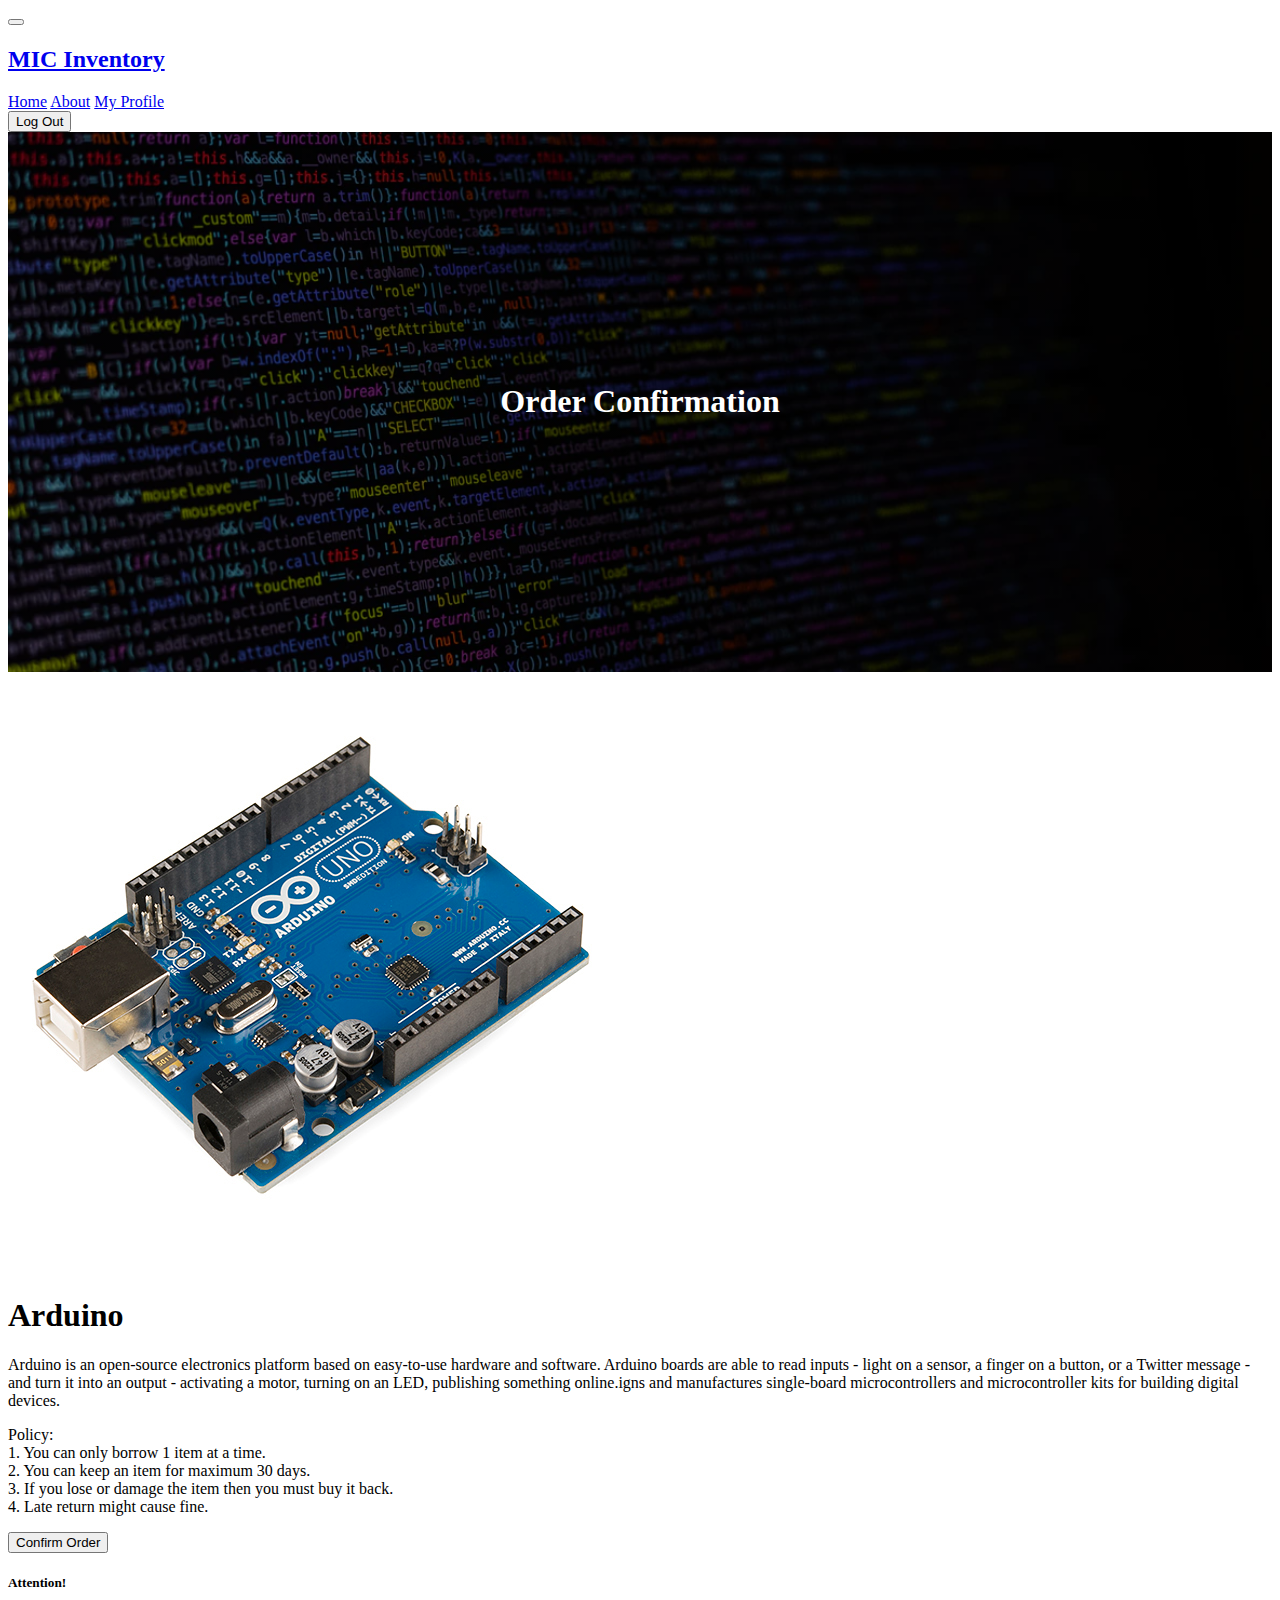
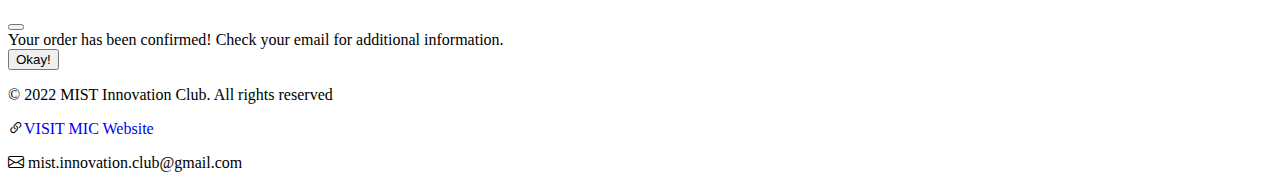
<file: order.html>
<!DOCTYPE html>
<html lang="en">
  <head>
    <!-- Required meta tags -->
    <meta charset="utf-8" />
    <meta name="viewport" content="width=device-width, initial-scale=1" />

    <!-- added -->
    <meta
      name="viewport"
      content="width=device-width, initial-scale=1, maximum-scale=1"
    />
    <link rel="stylesheet" href="style.css" />

    <link
      rel="stylesheet"
      href="https://cdn.jsdelivr.net/npm/bootstrap-icons@1.8.1/font/bootstrap-icons.css"
    />

    <!-- Bootstrap CSS -->
    <link
      href="https://cdn.jsdelivr.net/npm/bootstrap@5.0.2/dist/css/bootstrap.min.css"
      rel="stylesheet"
      integrity="sha384-EVSTQN3/azprG1Anm3QDgpJLIm9Nao0Yz1ztcQTwFspd3yD65VohhpuuCOmLASjC"
      crossorigin="anonymous"
    />

    <title>MIC Inventory</title>
    <link rel="icon" type="image/x-icon" href="/img/icon.jpg" />
  </head>
  <body>
    <!-- nav-->

    <nav class="navbar navbar-expand-lg navbar-light">
      <div class="container-fluid">
        <button
          class="navbar-toggler mb-2 mt-1"
          type="button"
          data-bs-toggle="collapse"
          data-bs-target="#navbarSupportedContent"
          aria-controls="navbarSupportedContent"
          aria-expanded="false"
          aria-label="Toggle navigation"
        >
          <span class="navbar-toggler-icon"></span>
        </button>
        <a
          href="home.html"
          class="navbar-brand d-flex align-items-center border-end px-lg-4 pe-2"
        >
          <h2 class="m-0 text-primary">MIC Inventory</h2>
        </a>

        <div
          class="collapse navbar-collapse mx-5 fw-bold"
          id="navbarSupportedContent"
        >
          <div class="navbar-nav ms-auto p-4 p-lg-0">
            <a
              href="home.html"
              class="nav-item nav-link active mx-lg-4 text-primary"
              >Home</a
            >
            <a href="about.html" class="nav-item nav-link mx-lg-4 text-primary"
              >About</a
            >
            <a
              href="myprofile.html"
              class="nav-item nav-link mx-lg-4 text-primary"
              >My Profile</a
            >
          </div>

          <a href="index.html"
            ><button type="button" class="btn btn-danger mx-3">
              Log Out
            </button></a
          >
        </div>
      </div>
    </nav>

    <!-- Banner -->

    <div class="hero-image or" data-aos="zoom-in">
      <div class="hero-text">
        <h1>Order Confirmation</h1>
      </div>
    </div>

    <div class="container-fluid bg pt-5">
      <div class="container px-4">
        <div class="row gx-5">
          <div class="col-lg-4 col-12">
            <div class="  " data-aos="zoom-in">
              <img
                src="img/equipment0.png"
                class="img-fluid"
                alt="Sample image"
              />
            </div>
          </div>
          <div class="col-lg-8 col-12 p-3" data-aos="zoom-in">
            <div class="  ">
              <h1 class="text-de">Arduino</h1>
              <p>
                Arduino is an open-source electronics platform based on
                easy-to-use hardware and software. Arduino boards are able to
                read inputs - light on a sensor, a finger on a button, or a
                Twitter message - and turn it into an output - activating a
                motor, turning on an LED, publishing something online.igns and
                manufactures single-board microcontrollers and microcontroller
                kits for building digital devices.
              </p>
              <p class="fw-bold pt-3">
                Policy:<br />
                1. You can only borrow 1 item at a time.<br />
                2. You can keep an item for maximum 30 days.<br />
                3. If you lose or damage the item then you must buy it back.<br />
                4. Late return might cause fine.<br />
              </p>
              <!-- Button trigger modal -->
              <button
                type="button"
                class="btn btn-primary my-3"
                data-bs-toggle="modal"
                data-bs-target="#exampleModal"
              >
                Confirm Order
              </button>

              <!-- Modal -->
              <div
                class="modal fade"
                id="exampleModal"
                tabindex="-1"
                aria-labelledby="exampleModalLabel"
                aria-hidden="true"
              >
                <div class="modal-dialog">
                  <div class="modal-content">
                    <div class="modal-header">
                      <h5 class="modal-title" id="exampleModalLabel">
                        Attention!
                      </h5>
                      <button
                        type="button"
                        class="btn-close"
                        data-bs-dismiss="modal"
                        aria-label="Close"
                      ></button>
                    </div>
                    <div class="modal-body">
                      Your order has been confirmed! Check your email for
                      additional information.
                    </div>
                    <div class="modal-footer">
                      <button
                        type="button"
                        class="btn btn-primary"
                        data-bs-dismiss="modal"
                      >
                        Okay!
                      </button>
                    </div>
                  </div>
                </div>
              </div>
            </div>
          </div>
        </div>
      </div>
    </div>

    <!-- footer -->
    <div class="container-fluid bg-dark py-2">
      <div class="row">
        <div class="col-md-4 col-12 pt-3">
          <p class="text-white-50 text-center">
            © 2022 MIST Innovation Club. All rights reserved
          </p>
          <p></p>
        </div>

        <div class="col-md-4 col-12 pt-3">
          <p class="text-white-50 text-center">
            <i class="bi bi-link-45deg"></i
            ><a
              href="https://innovationclub.mist.ac.bd/"
              style="text-decoration: none"
              class="text-white-50 text-center ps-1"
              >VISIT MIC Website</a
            >
          </p>
        </div>
        <div class="col-md-4 col-12 pt-3">
          <p class="text-white-50 text-center">
            <i class="bi bi-envelope"></i> mist.innovation.club@gmail.com
          </p>
        </div>
      </div>
    </div>

    <!-- Optional JavaScript; choose one of the two! -->

    <!-- Option 1: Bootstrap Bundle with Popper -->
    <script
      src="https://cdn.jsdelivr.net/npm/bootstrap@5.0.2/dist/js/bootstrap.bundle.min.js"
      integrity="sha384-MrcW6ZMFYlzcLA8Nl+NtUVF0sA7MsXsP1UyJoMp4YLEuNSfAP+JcXn/tWtIaxVXM"
      crossorigin="anonymous"
    ></script>

    <!-- Option 2: Separate Popper and Bootstrap JS -->
    <!--
    <script src="https://cdn.jsdelivr.net/npm/@popperjs/core@2.9.2/dist/umd/popper.min.js" integrity="sha384-IQsoLXl5PILFhosVNubq5LC7Qb9DXgDA9i+tQ8Zj3iwWAwPtgFTxbJ8NT4GN1R8p" crossorigin="anonymous"></script>
    <script src="https://cdn.jsdelivr.net/npm/bootstrap@5.0.2/dist/js/bootstrap.min.js" integrity="sha384-cVKIPhGWiC2Al4u+LWgxfKTRIcfu0JTxR+EQDz/bgldoEyl4H0zUF0QKbrJ0EcQF" crossorigin="anonymous"></script>
    -->
  </body>
</html>
</file>
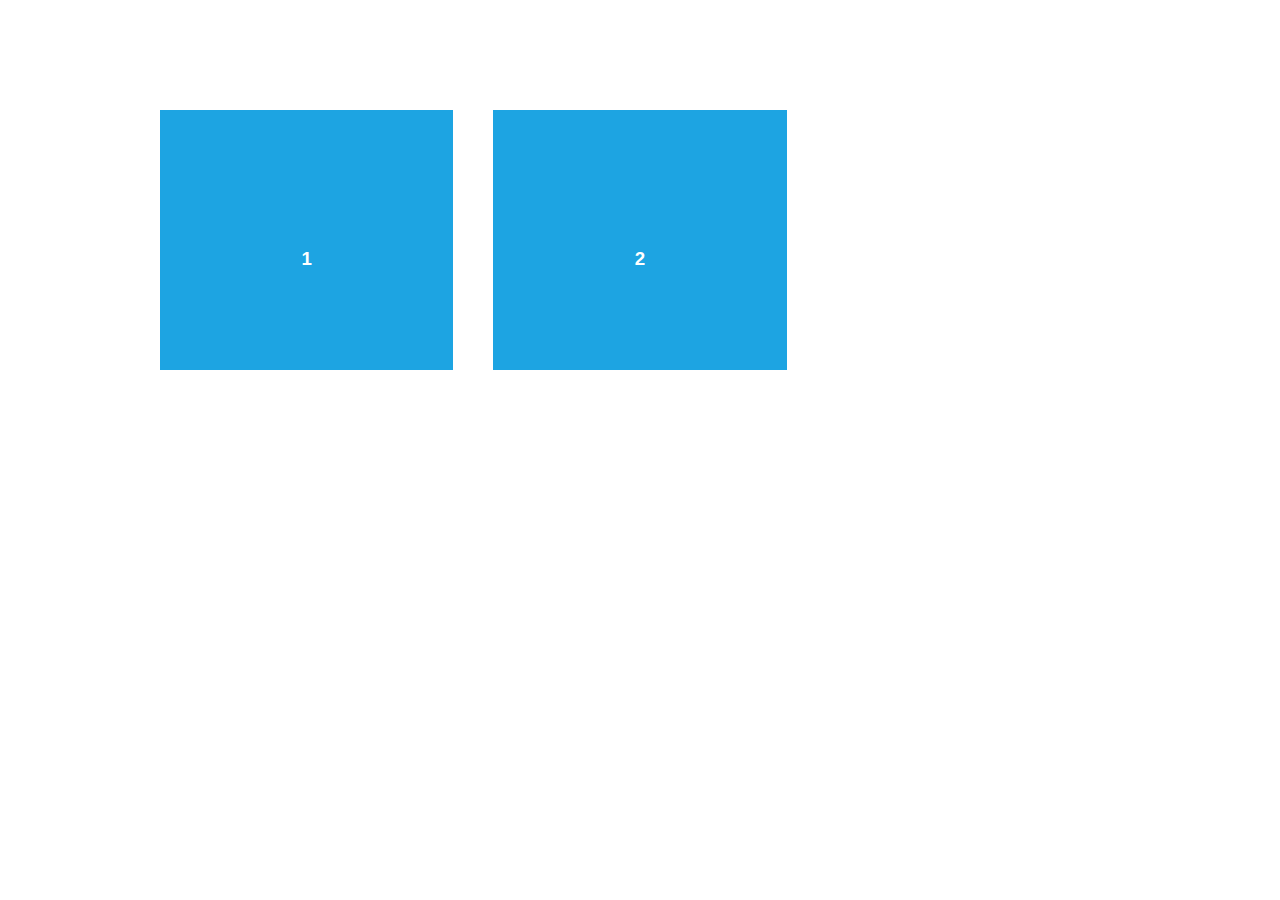
<file: node_modules/aos/demo/async.html>
<!DOCTYPE html>
<html>
  <head>
    <meta charset="utf-8">
    <title>AOS - Animate on scroll library</title>
    <meta name="viewport" content="width=device-width">
    <link rel="stylesheet" href="css/styles.css" />
    <link rel="stylesheet" href="../dist/aos.css" />
  </head>
  <body>
    <div id="aos-demo" class="aos-all"></div>

    <script src="../dist/aos.js"></script>
    <script>
      AOS.init({
        easing: 'ease-in-out-sine'
      });

      setInterval(addItem, 300);

      var itemsCounter = 1;
      var container = document.getElementById('aos-demo');

      function addItem () {
        if (itemsCounter > 42) return;
        var item = document.createElement('div');
        item.classList.add('aos-item');
        item.setAttribute('data-aos', 'fade-up');
        item.innerHTML = '<div class="aos-item__inner"><h3>' + itemsCounter + '</h3></div>';
        container.appendChild(item);
        itemsCounter++;
      }
    </script>
  </body>
</html>
</file>
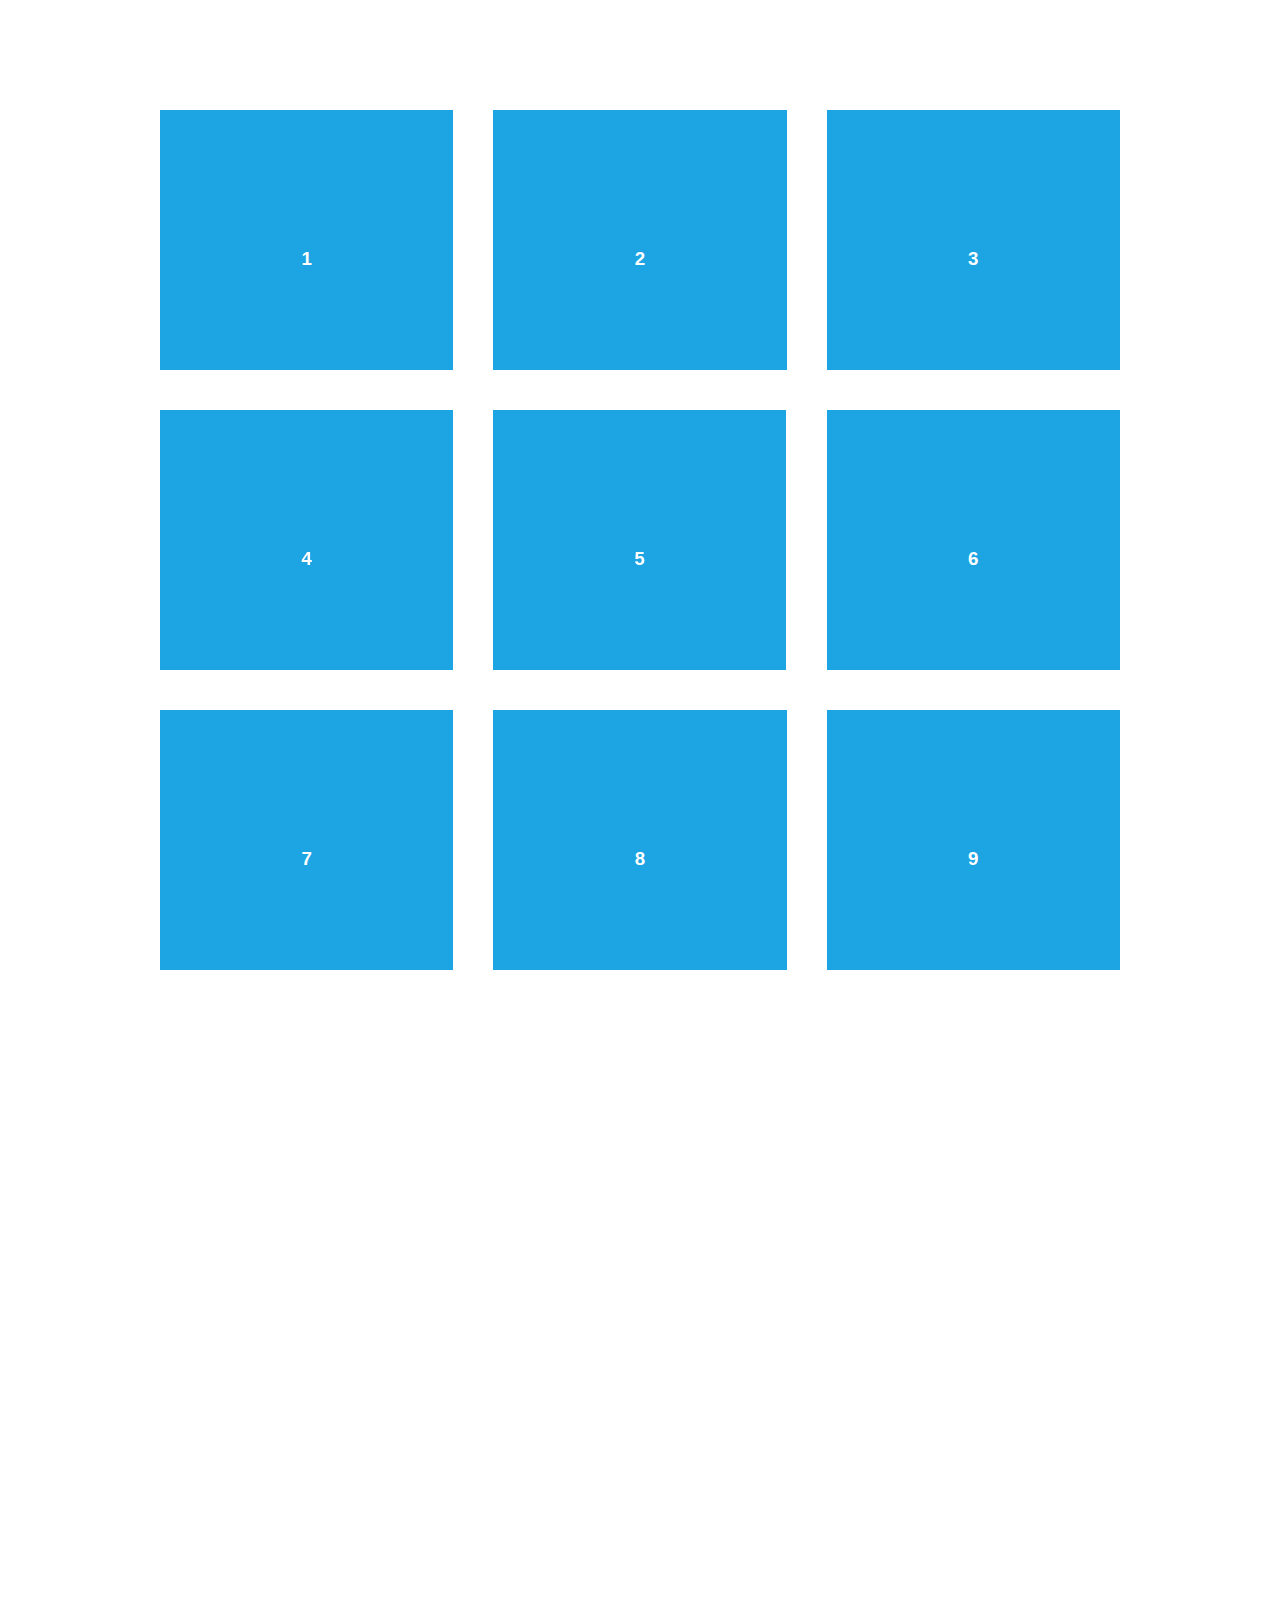
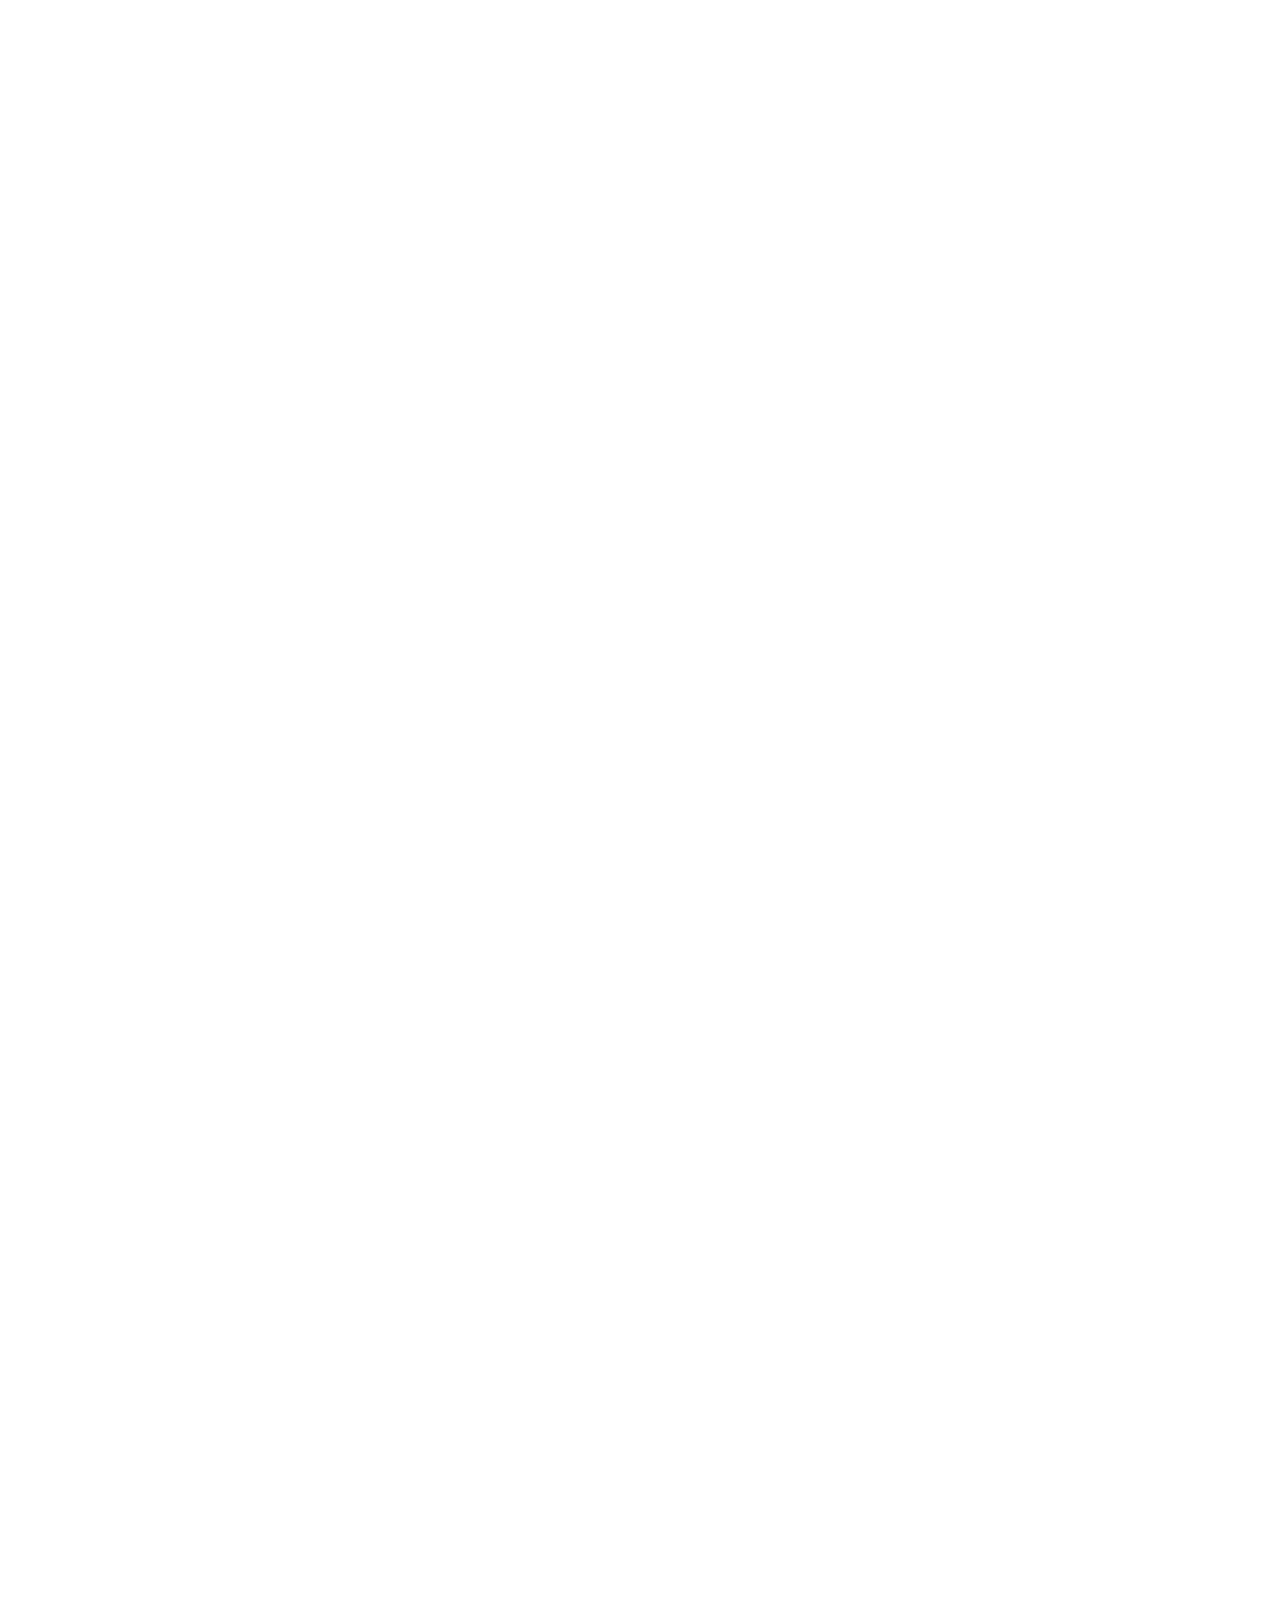
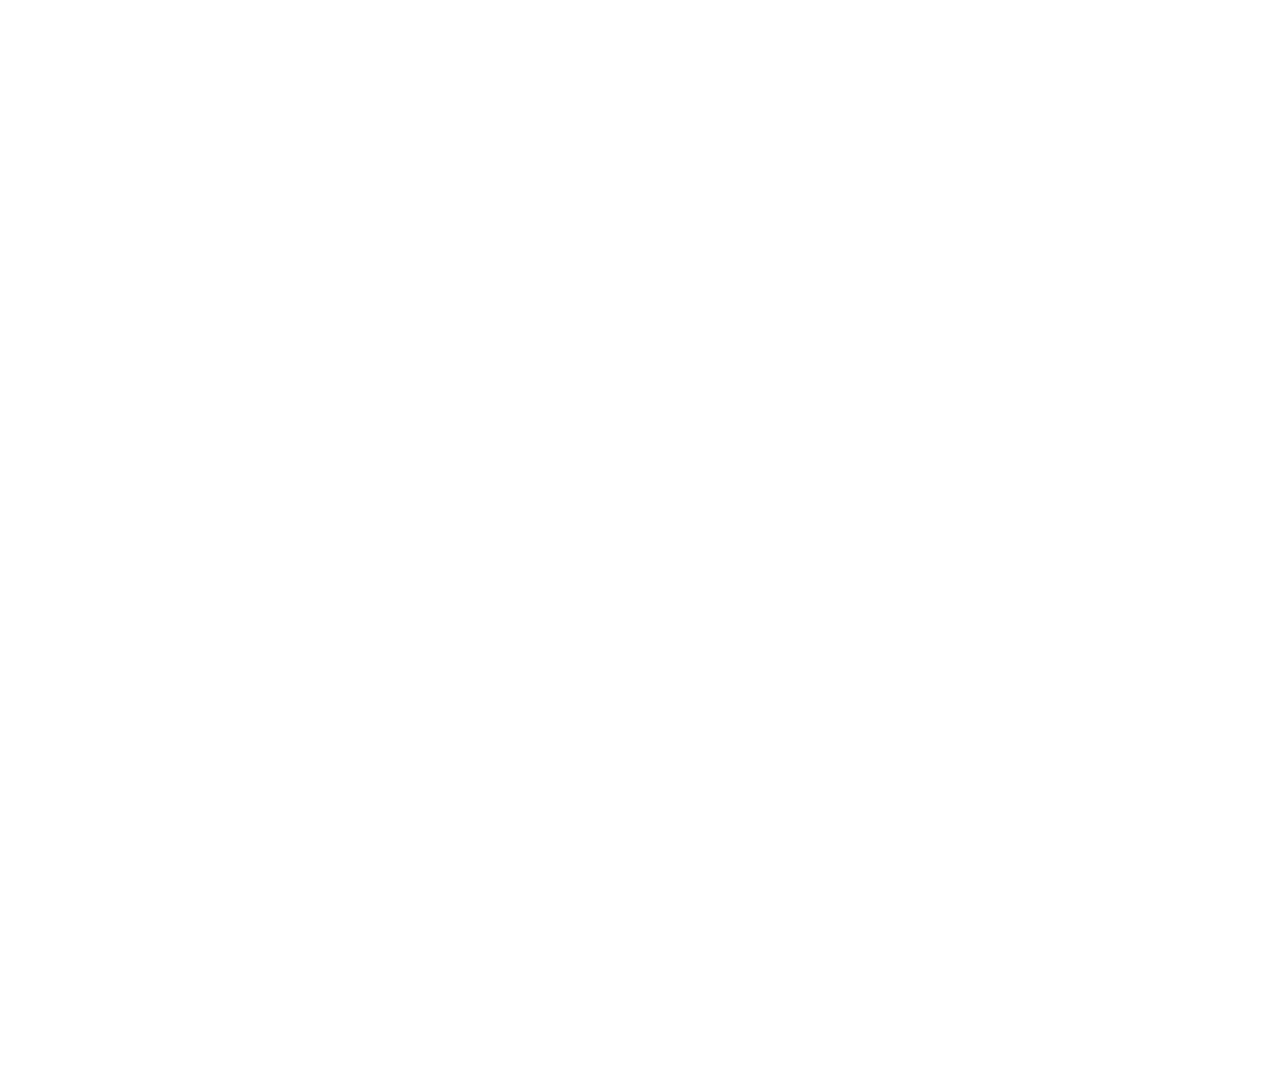
<file: node_modules/aos/demo/simple.html>
<!DOCTYPE html>
<html>
  <head>
    <meta charset="utf-8">
    <title>AOS - Animate on scroll library</title>
    <meta name="viewport" content="width=device-width">
    <link rel="stylesheet" href="css/styles.css" />
    <link rel="stylesheet" href="../dist/aos.css" />
    <!--[if lt IE 9]>
    <script src="//html5shiv.googlecode.com/svn/trunk/html5.js"></script>
    <![endif]-->
  </head>
  <body>
    <div id="transcroller-body" class="aos-all">
      <div class="aos-item" data-aos="fade-up">
        <div class="aos-item__inner"><h3>1</h3></div>
      </div>
      <div class="aos-item" data-aos="fade-down">
        <div class="aos-item__inner"><h3>2</h3></div>
      </div>
      <div class="aos-item" data-aos="zoom-out-down">
        <div class="aos-item__inner"><h3>3</h3></div>
      </div>
      <div class="aos-item" data-aos="flip-down">
        <div class="aos-item__inner"><h3>4</h3></div>
      </div>
      <div class="aos-item" data-aos="flip-up">
        <div class="aos-item__inner"><h3>5</h3></div>
      </div>
      <div class="aos-item" data-aos="fade-down">
        <div class="aos-item__inner"><h3>6</h3></div>
      </div>
      <div class="aos-item" data-aos="fade-in">
        <div class="aos-item__inner"><h3>7</h3></div>
      </div>
      <div class="aos-item" data-aos="fade-down">
        <div class="aos-item__inner"><h3>8</h3></div>
      </div>
      <div class="aos-item" data-aos="fade-in">
        <div class="aos-item__inner"><h3>9</h3></div>
      </div>
      <div class="aos-item" data-aos="fade-down">
        <div class="aos-item__inner"><h3>10</h3></div>
      </div>
      <div class="aos-item" data-aos="fade-up">
        <div class="aos-item__inner"><h3>11</h3></div>
      </div>
      <div class="aos-item" data-aos="fade-down">
        <div class="aos-item__inner"><h3>12</h3></div>
      </div>
      <div class="aos-item" data-aos="fade-in">
        <div class="aos-item__inner"><h3>13</h3></div>
      </div>
      <div class="aos-item" data-aos="fade-up">
        <div class="aos-item__inner"><h3>14</h3></div>
      </div>
      <div class="aos-item" data-aos="fade-in">
        <div class="aos-item__inner"><h3>15</h3></div>
      </div>
      <div class="aos-item" data-aos="fade-up">
        <div class="aos-item__inner"><h3>16</h3></div>
      </div>
      <div class="aos-item" data-aos="fade-down">
        <div class="aos-item__inner"><h3>17</h3></div>
      </div>
      <div class="aos-item" data-aos="fade-up">
        <div class="aos-item__inner"><h3>18</h3></div>
      </div>
      <div class="aos-item" data-aos="zoom-out">
        <div class="aos-item__inner"><h3>19</h3></div>
      </div>
      <div class="aos-item" data-aos="fade-up">
        <div class="aos-item__inner"><h3>20</h3></div>
      </div>
      <div class="aos-item" data-aos="zoom-out">
        <div class="aos-item__inner"><h3>21</h3></div>
      </div>
      <div class="aos-item" data-aos="fade-in">
        <div class="aos-item__inner"><h3>22</h3></div>
      </div>
      <div class="aos-item" data-aos="zoom-out-up">
        <div class="aos-item__inner"><h3>23</h3></div>
      </div>
      <div class="aos-item" data-aos="zoom-out-down">
        <div class="aos-item__inner"><h3>24</h3></div>
      </div>
      <div class="aos-item" data-aos="fade-in">
        <div class="aos-item__inner"><h3>25</h3></div>
      </div>
      <div class="aos-item" data-aos="fade-in">
        <div class="aos-item__inner"><h3>26</h3></div>
      </div>
      <div class="aos-item" data-aos="fade-in">
        <div class="aos-item__inner"><h3>27</h3></div>
      </div>
      <div class="aos-item" data-aos="fade-in">
        <div class="aos-item__inner"><h3>28</h3></div>
      </div>
      <div class="aos-item" data-aos="fade-in">
        <div class="aos-item__inner"><h3>29</h3></div>
      </div>
      <div class="aos-item" data-aos="fade-in">
        <div class="aos-item__inner"><h3>30</h3></div>
      </div>
      <div class="aos-item" data-aos="fade-in">
        <div class="aos-item__inner"><h3>31</h3></div>
      </div>
      <div class="aos-item" data-aos="fade-in">
        <div class="aos-item__inner"><h3>32</h3></div>
      </div>
      <div class="aos-item" data-aos="fade-in">
        <div class="aos-item__inner"><h3>33</h3></div>
      </div>
      <div class="aos-item" data-aos="fade-in">
        <div class="aos-item__inner"><h3>34</h3></div>
      </div>
      <div class="aos-item" data-aos="fade-in">
        <div class="aos-item__inner"><h3>35</h3></div>
      </div>
      <div class="aos-item" data-aos="fade-in">
        <div class="aos-item__inner"><h3>36</h3></div>
      </div>
      <div class="aos-item" data-aos="fade-in">
        <div class="aos-item__inner"><h3>37</h3></div>
      </div>
      <div class="aos-item" data-aos="fade-in">
        <div class="aos-item__inner"><h3>38</h3></div>
      </div>
      <div class="aos-item" data-aos="fade-in">
        <div class="aos-item__inner"><h3>39</h3></div>
      </div>
      <div class="aos-item" data-aos="fade-in">
        <div class="aos-item__inner"><h3>40</h3></div>
      </div>
      <div class="aos-item" data-aos="fade-in">
        <div class="aos-item__inner"><h3>41</h3></div>
      </div>
      <div class="aos-item" data-aos="fade-in">
        <div class="aos-item__inner"><h3>42</h3></div>
      </div>
    </div>

    <script src="../dist/aos.js"></script>
    <script>
      AOS.init({
        easing: 'ease-in-out-sine'
      });
    </script>

    <!-- <script src="//cdnjs.cloudflare.com/ajax/libs/require.js/2.1.11/require.min.js"></script>
    <script>
      requirejs.config({
          baseUrl: '../dist',
      });

      require(['aos'], function(AOS){
          AOS.init({
              easing: 'ease-in-out-sine'
          });
      });
    </script> -->
  </body>
</html>
</file>
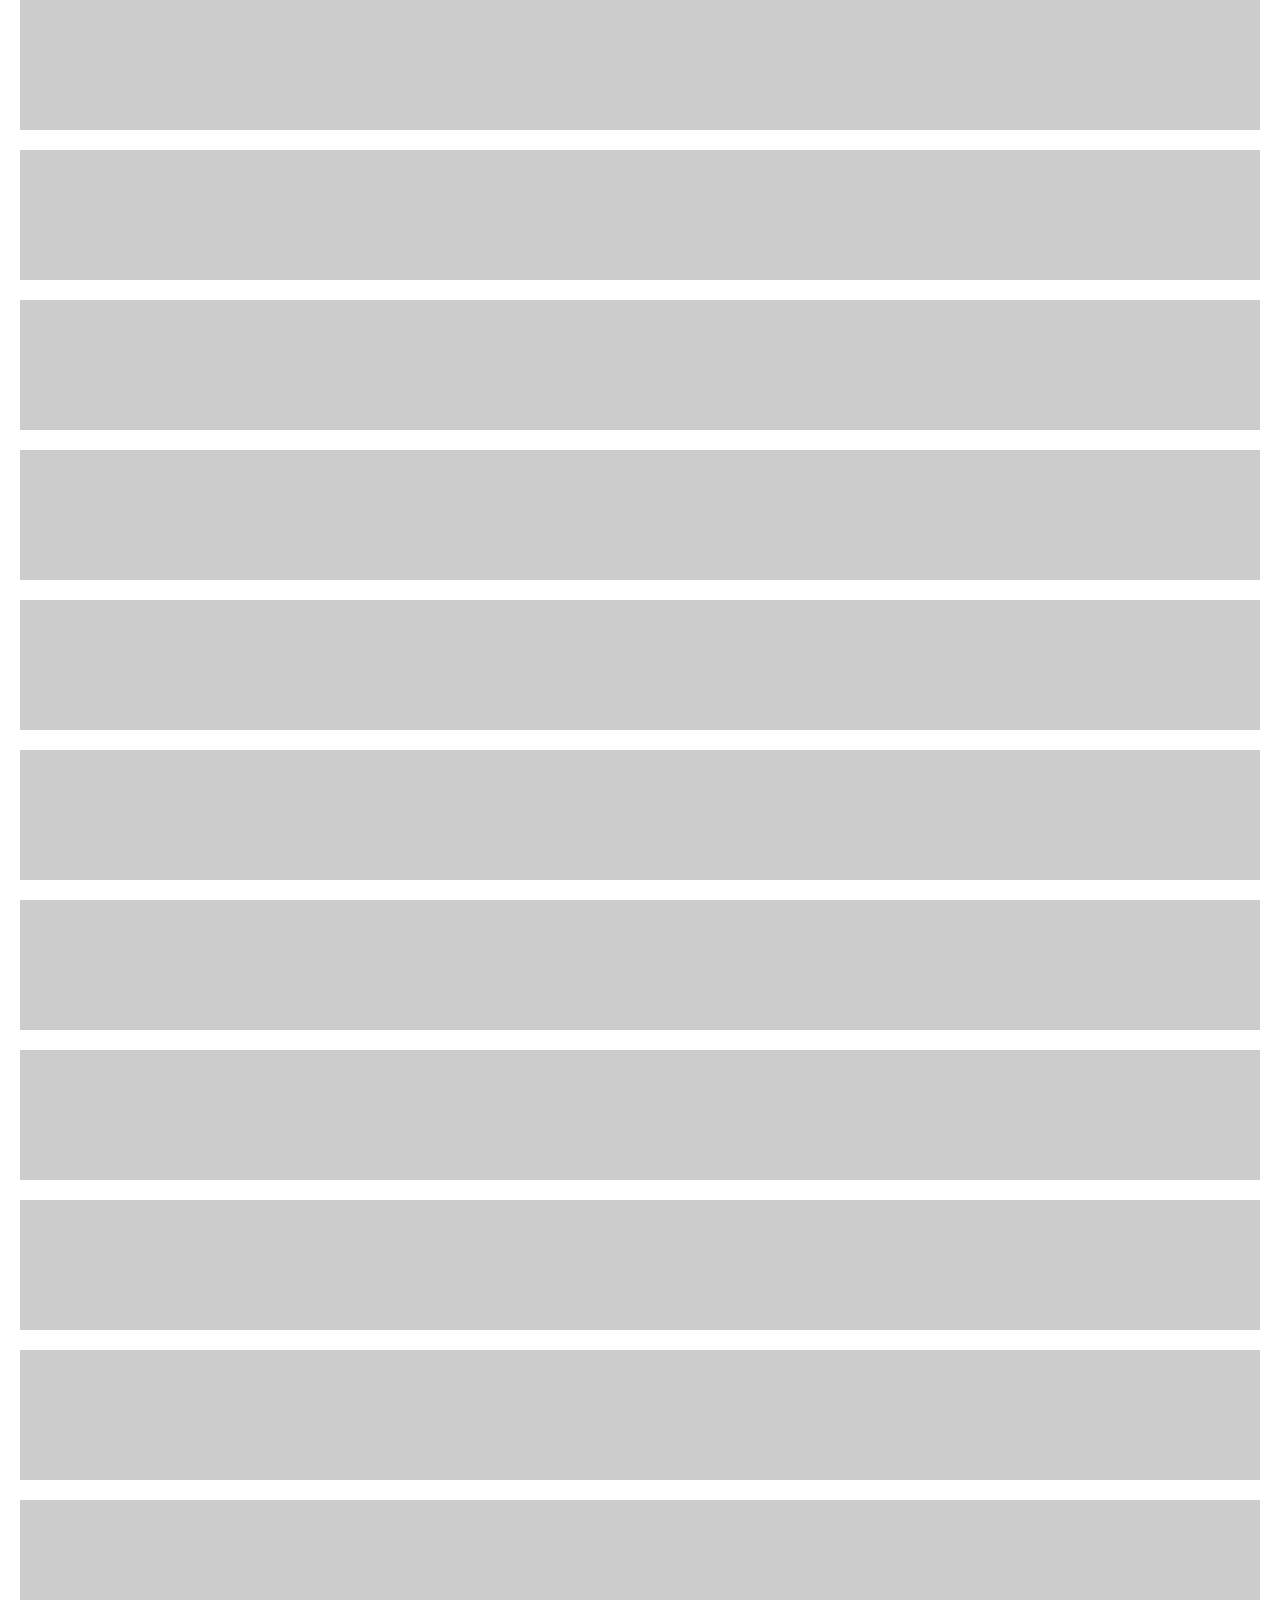
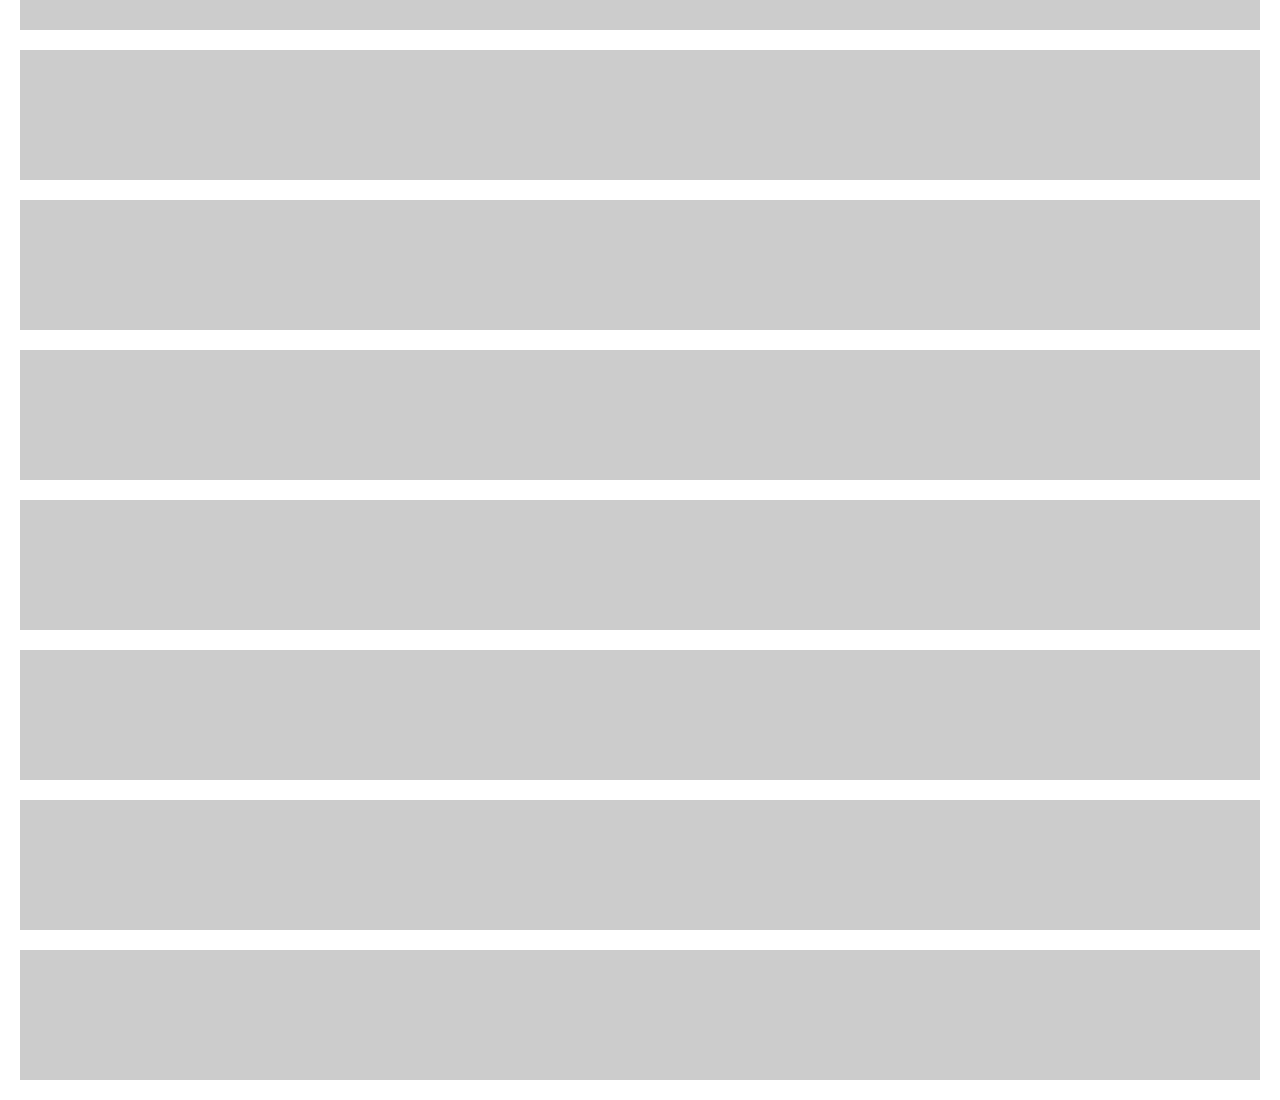
<file: node_modules/aos/test/fixtures/aos-offset.fixture.html>
<!DOCTYPE html>
<html>
  <head>
    <title></title>
    <style type="text/css">
      * {box-sizing: border-box;}
      body {
        margin: 0; padding: 0 20px; text-align: center;
      }
      .aos-item {
        width: 100%; height: 130px; margin: 0 0 20px 0; background: #ccc;
      }
    </style>
  </head>
  <body class="body">
    <div class="aos-item aos-item--1" data-aos-offset="50" data-aos="fade"></div>
    <div class="aos-item aos-item--2" data-aos-offset="50" data-aos="fade-up"></div>
    <div class="aos-item aos-item--3" data-aos-offset="50" data-aos="fade-down"></div>
    <div class="aos-item aos-item--4" data-aos-offset="50" data-aos="fade-left"></div>
    <div class="aos-item aos-item--5" data-aos-offset="50" data-aos="fade-right"></div>
    <div class="aos-item aos-item--6" data-aos-offset="50" data-aos="flip-up"></div>
    <div class="aos-item aos-item--7" data-aos-offset="50" data-aos="flip-down"></div>
    <div class="aos-item aos-item--8" data-aos-offset="50" data-aos="flip-left"></div>
    <div class="aos-item aos-item--9" data-aos-offset="50" data-aos="flip-right"></div>
    <div class="aos-item aos-item--10" data-aos-offset="50" data-aos="zoom-in"></div>
    <div class="aos-item aos-item--11" data-aos-offset="50" data-aos="zoom-in-up"></div>
    <div class="aos-item aos-item--12" data-aos-offset="50" data-aos="zoom-in-down"></div>
    <div class="aos-item aos-item--13" data-aos-offset="50" data-aos="zoom-in-left"></div>
    <div class="aos-item aos-item--14" data-aos-offset="50" data-aos="zoom-in-right"></div>
    <div class="aos-item aos-item--15" data-aos-offset="50" data-aos="slide-up"></div>
    <div class="aos-item aos-item--16" data-aos-offset="50" data-aos="slide-down"></div>
    <div class="aos-item aos-item--17" data-aos-offset="50" data-aos="slide-left"></div>
    <div class="aos-item aos-item--18" data-aos-offset="50" data-aos="slide-right"></div>
  </body>
</html>
</file>
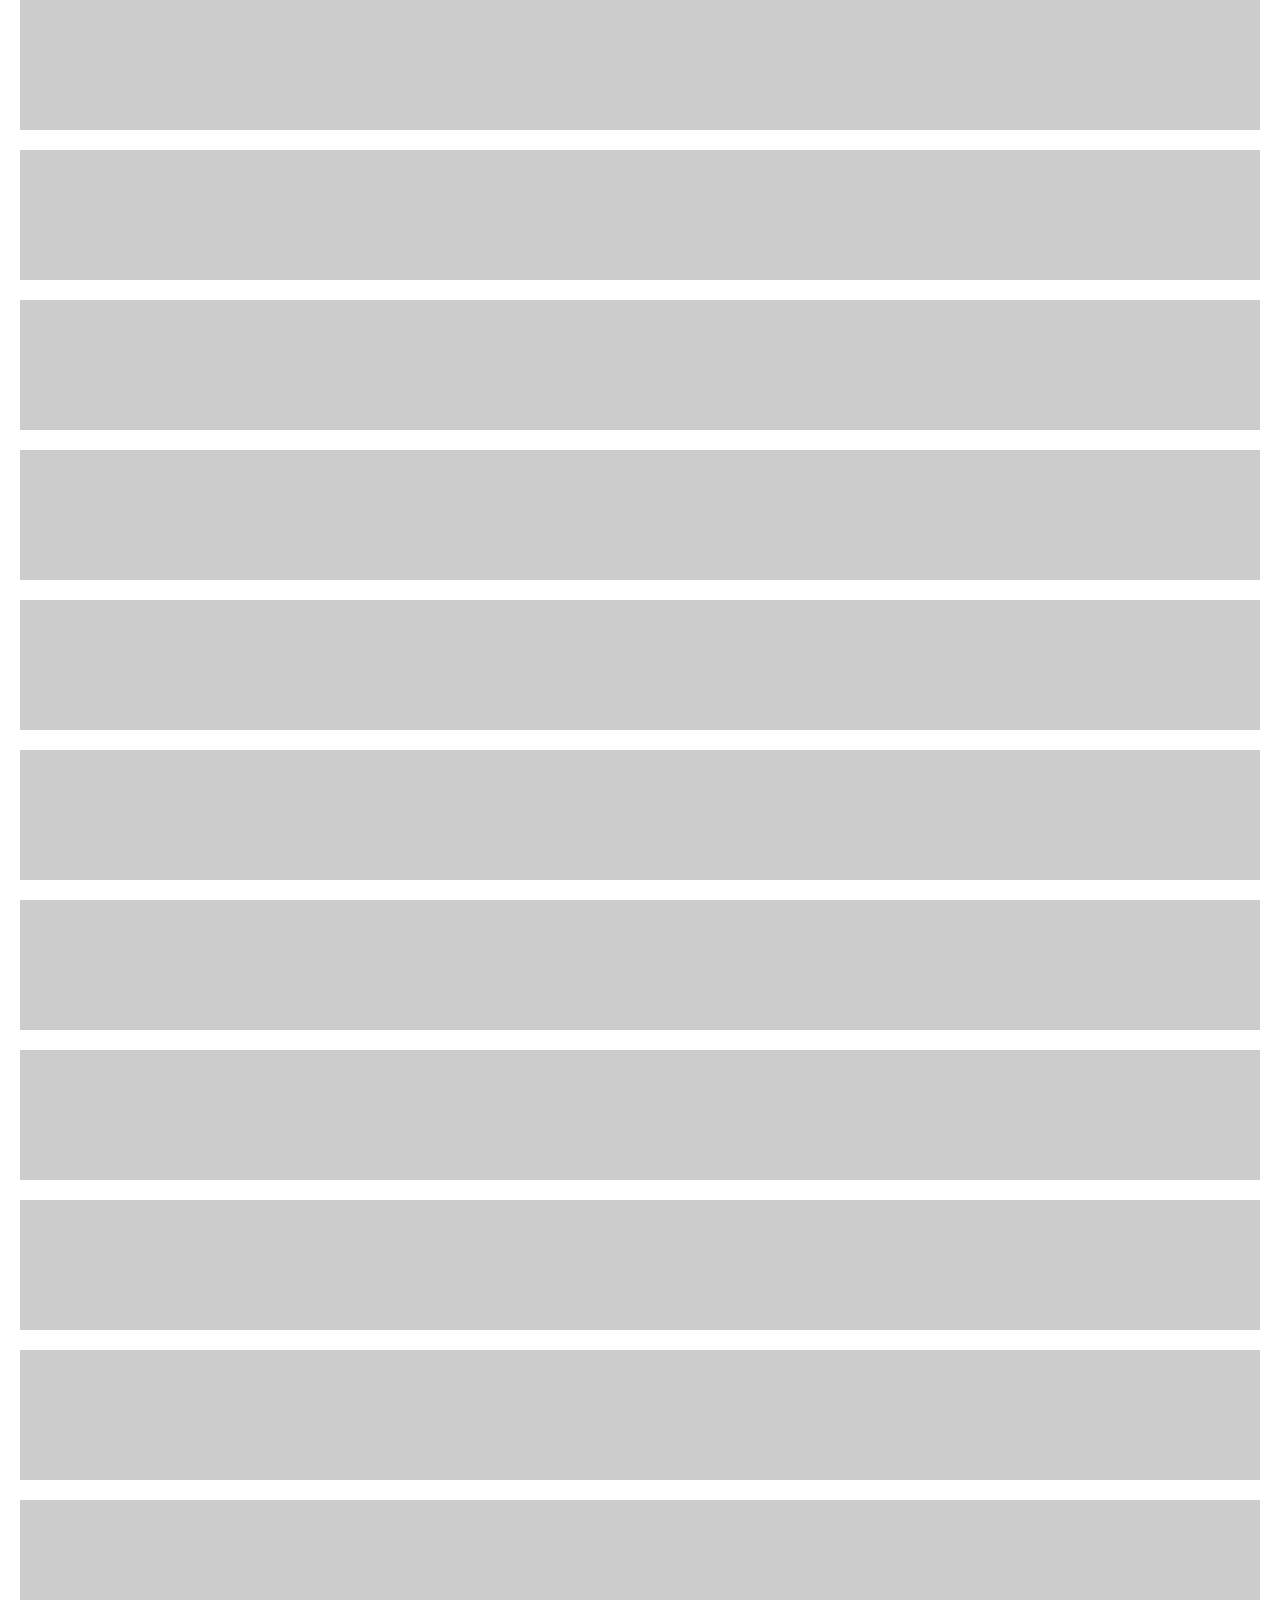
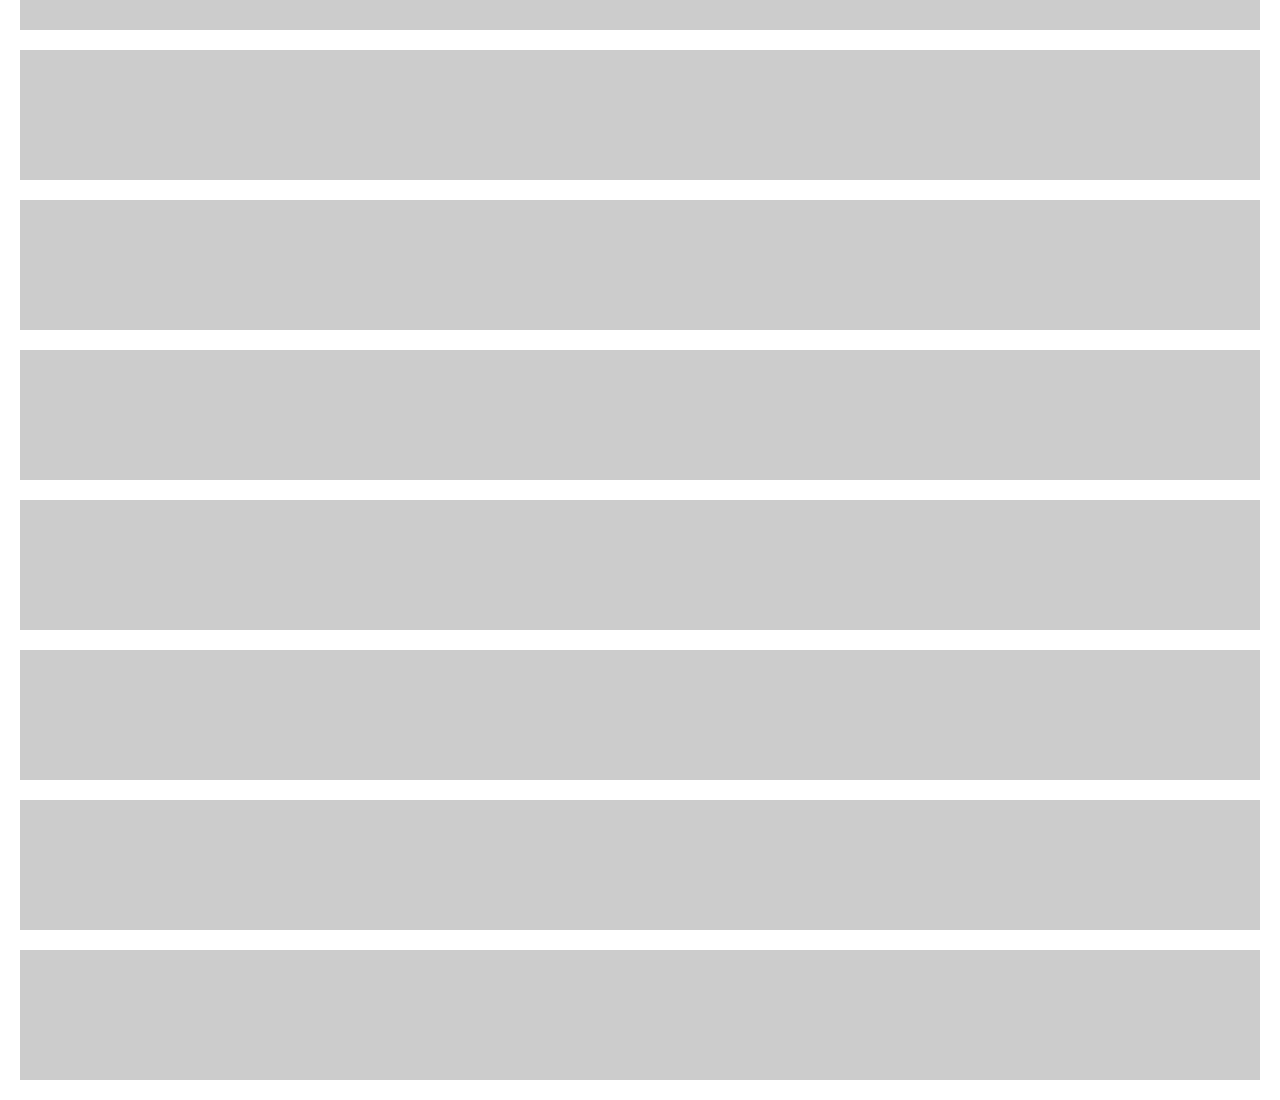
<file: node_modules/aos/test/fixtures/aos.fixture.html>
<!DOCTYPE html>
<html>
  <head>
    <title></title>
    <style type="text/css">
      * {box-sizing: border-box;}
      body {
        margin: 0; padding: 0 20px; text-align: center;
      }
      .aos-item {
        width: 100%; height: 130px; margin: 0 0 20px 0; background: #ccc;
      }
    </style>
  </head>
  <body class="body">
    <div class="aos-item aos-item--1" data-aos="fade"></div>
    <div class="aos-item aos-item--2" data-aos="fade-up"></div>
    <div class="aos-item aos-item--3" data-aos="fade-down"></div>
    <div class="aos-item aos-item--4" data-aos="fade-left"></div>
    <div class="aos-item aos-item--5" data-aos="fade-right"></div>
    <div class="aos-item aos-item--6" data-aos="flip-up"></div>
    <div class="aos-item aos-item--7" data-aos="flip-down"></div>
    <div class="aos-item aos-item--8" data-aos="flip-left"></div>
    <div class="aos-item aos-item--9" data-aos="flip-right"></div>
    <div class="aos-item aos-item--10" data-aos="zoom-in"></div>
    <div class="aos-item aos-item--11" data-aos="zoom-in-up"></div>
    <div class="aos-item aos-item--12" data-aos="zoom-in-down"></div>
    <div class="aos-item aos-item--13" data-aos="zoom-in-left"></div>
    <div class="aos-item aos-item--14" data-aos="zoom-in-right"></div>
    <div class="aos-item aos-item--15" data-aos="slide-up"></div>
    <div class="aos-item aos-item--16" data-aos="slide-down"></div>
    <div class="aos-item aos-item--17" data-aos="slide-left"></div>
    <div class="aos-item aos-item--18" data-aos="slide-right"></div>
  </body>
</html>
</file>
<file: style.css>
body,
html {
  height: 100%;
}

.ho {
  background-image: linear-gradient(rgba(0, 0, 0, 0.5), rgba(0, 0, 0, 0.5)), url("img/wall.jpg");
  height: 100%;
}

.or {
  background-image: linear-gradient(rgba(0, 0, 0, 0.5), rgba(0, 0, 0, 0.5)), url("img/1.jpg");
  height: 60%;
}

.ab {
  background-image: linear-gradient(rgba(0, 0, 0, 0.5), rgba(0, 0, 0, 0.5)), url("img/3.jpg");
  height: 60%;

}

.co {
  background-image: linear-gradient(rgba(0, 0, 0, 0.5), rgba(0, 0, 0, 0.5)), url("img/4.jpg");
  height: 60%;

}

.hero-image {

  width: 100%;
  background-position: center;
  background-repeat: no-repeat;
  background-size: cover;
  position: relative;
}

.hero-text {
  text-align: center;
  position: absolute;
  top: 50%;
  left: 50%;
  transform: translate(-50%, -50%);
  color: white;
}


/* .divider:after,
.divider:before {
content: "";
flex: 1;
height: 1px;
background: #eee;
}
.h-custom {
height: calc(100% - 73px);
} */
@media (max-width: 450px) {
  .h-custom {
    height: 100%;
  }
}


body {


  flex-direction: column;
}

.content {
  flex: 1;
}

.center {
  display: block;
  margin-left: auto;
  margin-right: auto;
  width: 50%;
}
</file>
<file: node_modules/aos/demo/css/styles.css>
body {
  font-family: Helvetica,Tahoma;
}

*,
*:before,
*:after {
  box-sizing: border-box;
}

.aos-all {
  width: 1000px;
  max-width: 98%;
  margin: 10vh auto 0 auto;
}

.aos-item {
  display: inline-block;
  float: left;
  width: 33.3333%;
  height: 300px;
  padding: 20px;
}

.aos-item__inner {
  position: relative;
  width: 100%;
  height: 100%;
  float: left;
  background: #1da4e2;
  line-height: 260px;
  text-align: center;
  color: #fff;
}

@media screen and (max-width: 800px) {
  .aos-item {
    width: 50%;
  }
}
</file>
